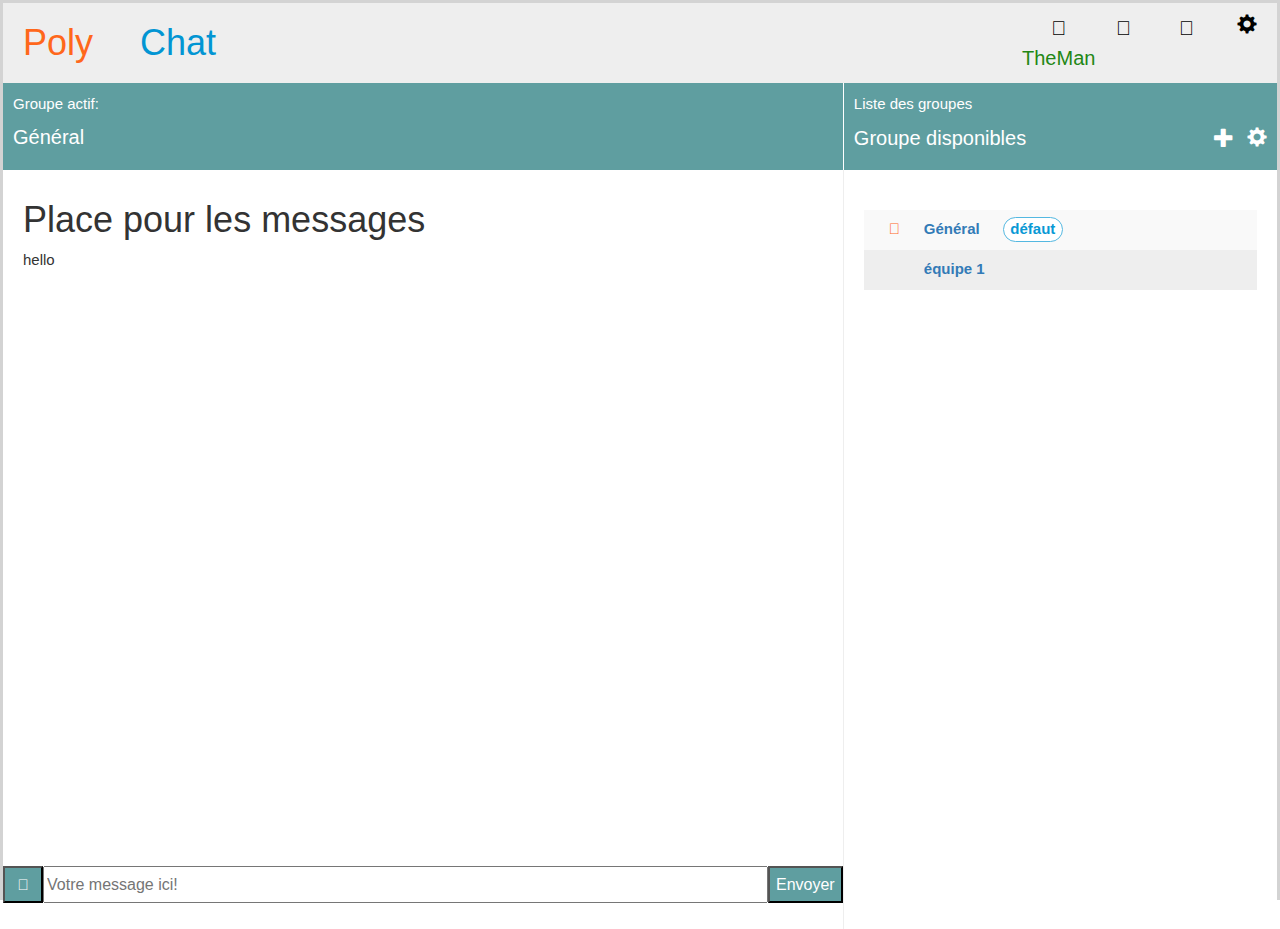
<file: td3/index.html>
﻿<DOCTYPE <!DOCTYPE html>
<html>
<head>
    <title>Poly Chat</title>
    <meta charset="utf-8" />
    <meta http-equiv="X-UA-Compatible" content="IE=edge">
    <meta name="viewport" content="width=device-width, initial-scale=1">
    <link rel="stylesheet" type="text/css" media="screen" href="main.css" />
    <link rel="stylesheet" href="https://use.fontawesome.com/releases/v5.8.1/css/all.css" integrity="sha384-50oBUHEmvpQ+1lW4y57PTFmhCaXp0ML5d60M1M7uH2+nqUivzIebhndOJK28anvf" crossorigin="anonymous">
    <!-- Latest compiled and minified CSS -->
    <link rel="stylesheet" href="https://maxcdn.bootstrapcdn.com/bootstrap/3.4.0/css/bootstrap.min.css">

    <!-- on inclue tous les fichiers JavaScript -->
    


    <!-- jQuery library -->
    <script src="https://ajax.googleapis.com/ajax/libs/jquery/3.3.1/jquery.min.js"></script>
    <!-- Latest compiled JavaScript -->
    <script src="https://maxcdn.bootstrapcdn.com/bootstrap/3.4.0/js/bootstrap.min.js"></script>

    <meta name="viewport" content="width=device-width, initial-scale=1">
    <link rel="stylesheet" href="https://www.w3schools.com/w3css/4/w3.css">
    <link rel="stylesheet" href="https://cdnjs.cloudflare.com/ajax/libs/font-awesome/4.7.0/css/font-awesome.min.css">

</head>

<body>

    <div class="general">
        <div>
            <div class="container1">
                <!-- polychat logo -->
                <!-- pas avoir les syles et font dans html-->
                <div>
                    <a href="index.html">
                        <h1>
                            <font color="#ff671B">Poly</font>
                            <i style="color:black" class="fas fa-users"></i>
                            <font color="0295D3"> Chat </font>
                        </h1>
                    </a>
                </div>

                <!-- les icones -->
                <div class="iconesHaut">
                    <!-- la grandeur des icones est h4 -->

                        <a href="#"  class="personne">
                            <div class="utilisateur">
                                <div class="far fa-user" onclick="connecter()"></div>
                                <div id="nom" onclick="connecter()" class="nomUtilisateur"> TheMan </div>
                            </div>
                        </a>

                        <a href="#" style="color:black">
                            <div class="far fa-bell"></div>
                        </a>
                        
                        <a href="#" style="color:black">
                            <div class="fas fa-globe"></div>
                        </a>

                        <a href="#" style="color:black">
                            <span class="glyphicon cog1" aria-hidden="true"></span>
                        </a>
                    
                </div>
            </div>

            <div class="container2">

                <div class="con22">
                    <div>Groupe actif:</div>
                    <h4>Général</h4>
                </div>

                <!-- est-ce qu'il faut ajouter la ligne blanche entre les deux clonnes? -->
                <div class="con23">

                    <!-- first row -->
                    <div> Liste des groupes </div>

                    <!-- second row -->
                    <div class="con231">
                        <div> <h4>Groupe disponibles </h4></div>
                        <div style="word-spacing:7px;" align="right">
                            <h4>

                                <!-- les icones -->         
                                   <span class="glyphicon plus1" id="myBtn" onclick="CreerGroupe()" ></span>

                                <a href="#" class="cog" style="color:white">
                                    <span class="glyphicon cog2" aria-hidden="true"></span>
                                </a>
                            </h4>
                        </div>
                    </div>
                </div>
            </div>

            <div class="container3">

                <!-- place pour les messages -->
                <div class="message">
                    <div id="messageText">
                        <h1>Place pour les messages</h1>
                        <div id="testHello"> hello </div>
                        <!-- modal -->
                        <div id="myModal" class="modal">
                            <div class="modal-content">
                                <span class="close" onclick="close()">&times;</span>
                                <h3>Choisissez le nom du groupe</h3>
                                <input class="NomGroupe" placeholder="Le nom du groupe ici!">
                                <button class="ajout" onclick="ajoutGroupe()"> Ajouter </button>
                            </div>
                        </div>


                    </div>
                    <!-- la place pour l'ecriture -->
                    <div class="bar">
                        <button class="like" onclick="displayMessage()">
                            <div class="far fa-thumbs-up"></div>
                        </button>

                        <!-- et est-ce que c'est correct comme ca ou "envoyer" n'est pas un button
                            et il faut faire 3 grides pour la derniere ligne?-->
                        <input id="dataMessage" class="EcritureMessage" placeholder="Votre message ici!">
                        <button class="envoyer" onclick="envoyerMessage()">
                            Envoyer
                        </button>
                    </div>

                </div>

                <!-- liste des groupes -->
                <div class="groupes">
                    <div class="grGeneral">
                        <div class="fas fa-star"> </div>  Général
                        <div class="defaut"> défaut </div>
                    </div>
                    <div class="equipe1" >
                             
                        <i id="eq" onclick="changePlusMinus(this)" class="fas fa-minus" ></i>
                     
                        équipe 1
                    </div>
                    <i class="fas fa-plus"></i>
                </div>
            </div>


        </div>
    </div>

</body>



<script src="connectionHandler.js"></script>
<script src="message.js"></script>
<script src="channel.js"></script>
<script src="channelsObserver.js"></script>
<script src="messagesObserver.js"></script>
<script src="main.js"></script>

</html>
</file>
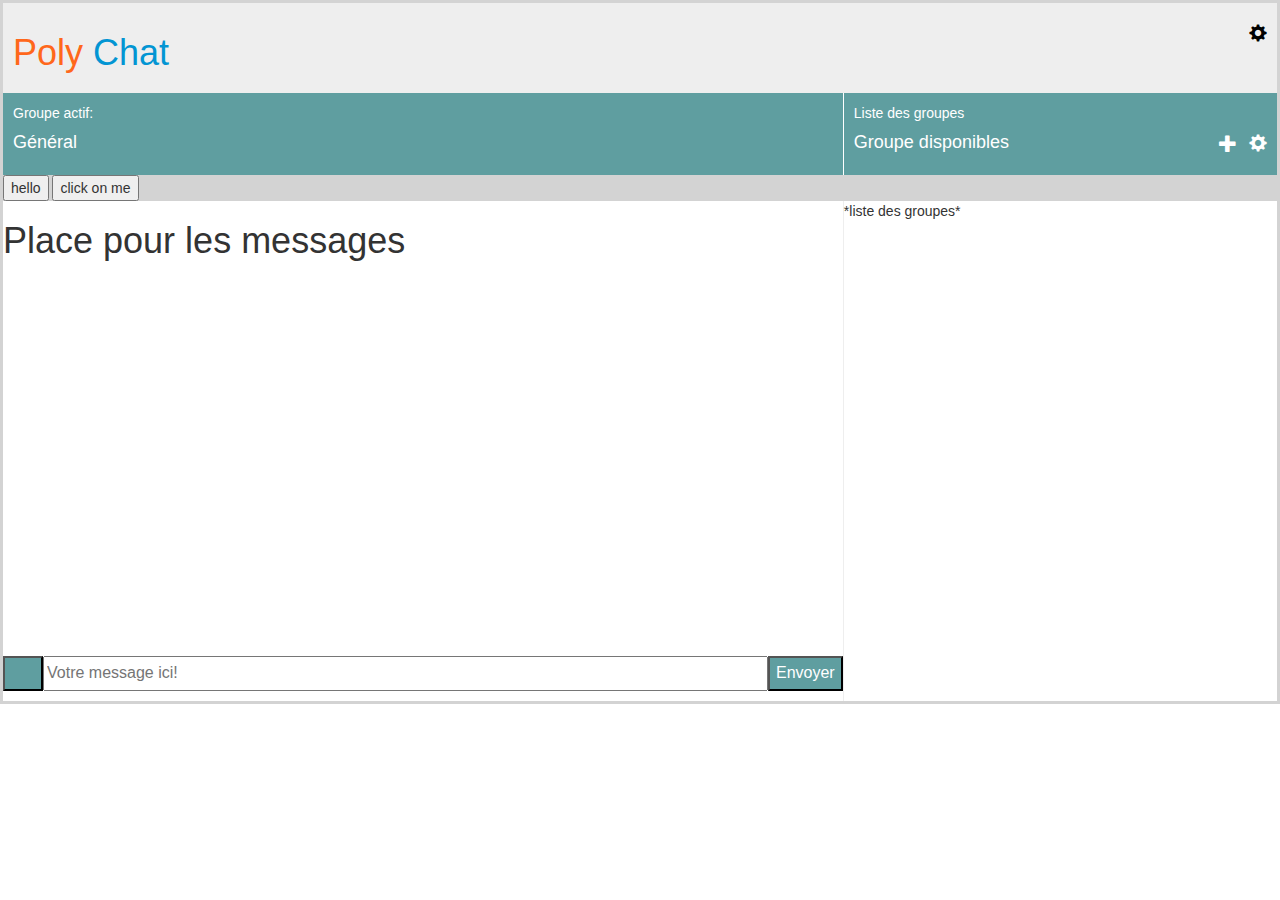
<file: td3/test/index.html>
﻿<DOCTYPE <!DOCTYPE html>
<html>
<head>
    <title>Poly Chat</title>
    <meta charset="utf-8" />
    <meta http-equiv="X-UA-Compatible" content="IE=edge">
    <meta name="viewport" content="width=device-width, initial-scale=1">
    <link rel="stylesheet" type="text/css" media="screen" href="main.css" />
    <link rel="stylesheet" href="https://use.fontawesome.com/releases/v5.8.1/css/all.css" integrity="sha384-50oBUHEmvpQ+1lW4y57PTFmhCaXp0ML5d60M1M7uH2+nqUivzIebhndOJK28anvf" crossorigin="anonymous">
    <!-- Latest compiled and minified CSS -->
    <link rel="stylesheet" href="https://maxcdn.bootstrapcdn.com/bootstrap/3.4.0/css/bootstrap.min.css">

    <!-- on inclue tous les fichiers JavaScript -->
    <script src="main.js"></script>
    <script src="message.js"></script>
    <script src="channel.js"></script>
    <script src="channelsObserver.js"></script>
    <script src="messagesObserver.js"></script>
    <script src="connectionHandler.js"></script>

    <!-- jQuery library -->
    <script src="https://ajax.googleapis.com/ajax/libs/jquery/3.3.1/jquery.min.js"></script>
    <!-- Latest compiled JavaScript -->
    <script src="https://maxcdn.bootstrapcdn.com/bootstrap/3.4.0/js/bootstrap.min.js"></script>

</head>

<body>
    
    <div class="general">
        <div>
            <div class="container1">
                <!-- polychat logo -->
                <!-- pas avoir les syles et font dans html-->
                <div>
                    <a href="index.html">
                        <h1>
                            <font color="#ff671B">Poly</font>
                            <i style="color:black" class="fas fa-users"></i>
                            <font color="0295D3"> Chat </font>
                        </h1>
                    </a>
                </div>

                <!-- les icones -->
                <div class="iconesHaut" align="right">
                    <h4>
                        <a href="#" style="color:black">
                            <div class="far fa-user"></div>
                        </a>
                        <a href="#" style="color:black">
                            <div class="far fa-bell"></div>
                        </a>
                        <div class="fas fa-globe"></div>
                        <a href="#" style="color:black">
                            <span class="glyphicon cog1" aria-hidden="true"></span>
                        </a>
                    </h4>
                </div>
            </div>

            <div class="container2">

                <div class="con22">
                    <div>Groupe actif:</div>
                    <h4>Général</h4>
                </div>

                <!-- est-ce qu'il faut ajouter la ligne blanche entre les deux clonnes? -->
                <div class="con23">

                    <!-- first row -->
                    <div> Liste des groupes </div>

                    <!-- second row -->
                    <div class="con231">
                        <div> <h4>Groupe disponibles </h4></div>
                        <div style="word-spacing:7px;" align="right">
                            <h4>
                                <!-- les icones -->
                                <a href="#" onclick="CreerGroupe()" class="plus">
                                    <span class="glyphicon plus1"></span>
                                </a>


                                <a href="#" class="cog" style="color:white">
                                    <span class="glyphicon cog2" aria-hidden="true"></span>
                                </a>
                            </h4>
                        </div>
                    </div>
                </div>
            </div>
            <button id="testing" onclick="myFunction()"> hello </button>
            <button id="testi" onclick="myFunction()"> click on me </button>
            <div class="container3">

                <!-- place pour les messages -->
                <div class="message">
                    <div>

                        <h1>Place pour les messages</h1>
                        <!-- modal -->
                        <div id="myModal" class="modal">
                            <div class="modal-content">
                                <span class="close">&times;</span>
                                <h3>Choisissez le nom du groupe</h3>
                                <input class="NomGroupe" placeholder="Le nom du groupe ici!">
                            </div>
                        </div>


                    </div>
                    <!-- la place pour l'ecriture -->
                    <div class="bar">
                        <button class="like">
                            <div class="far fa-thumbs-up"></div>
                        </button>
                        <!-- est-ce que c'est possible de faire le size de la barre
                varialbe ou en pourcentage?-->
                        <!-- et est-ce que c'est correct comme ca ou "envoyer" n'est pas un button
                et il faut faire 3 grides pour la derniere ligne?-->
                        <input class="EcritureMessage" placeholder="Votre message ici!">
                        <button class="envoyer" onclick="myFunction()">
                            Envoyer
                        </button>
                    </div>

                </div>

                <!-- liste des groupes -->
                <div class="groupes">
                    *liste des groupes*
                    <i class="fas fa-star"></i>
                    <i class="fas fa-minus"></i>
                    <i class="fas fa-plus"></i>
                </div>
            </div>


        </div>
    </div>

</body>
</html>
</file>
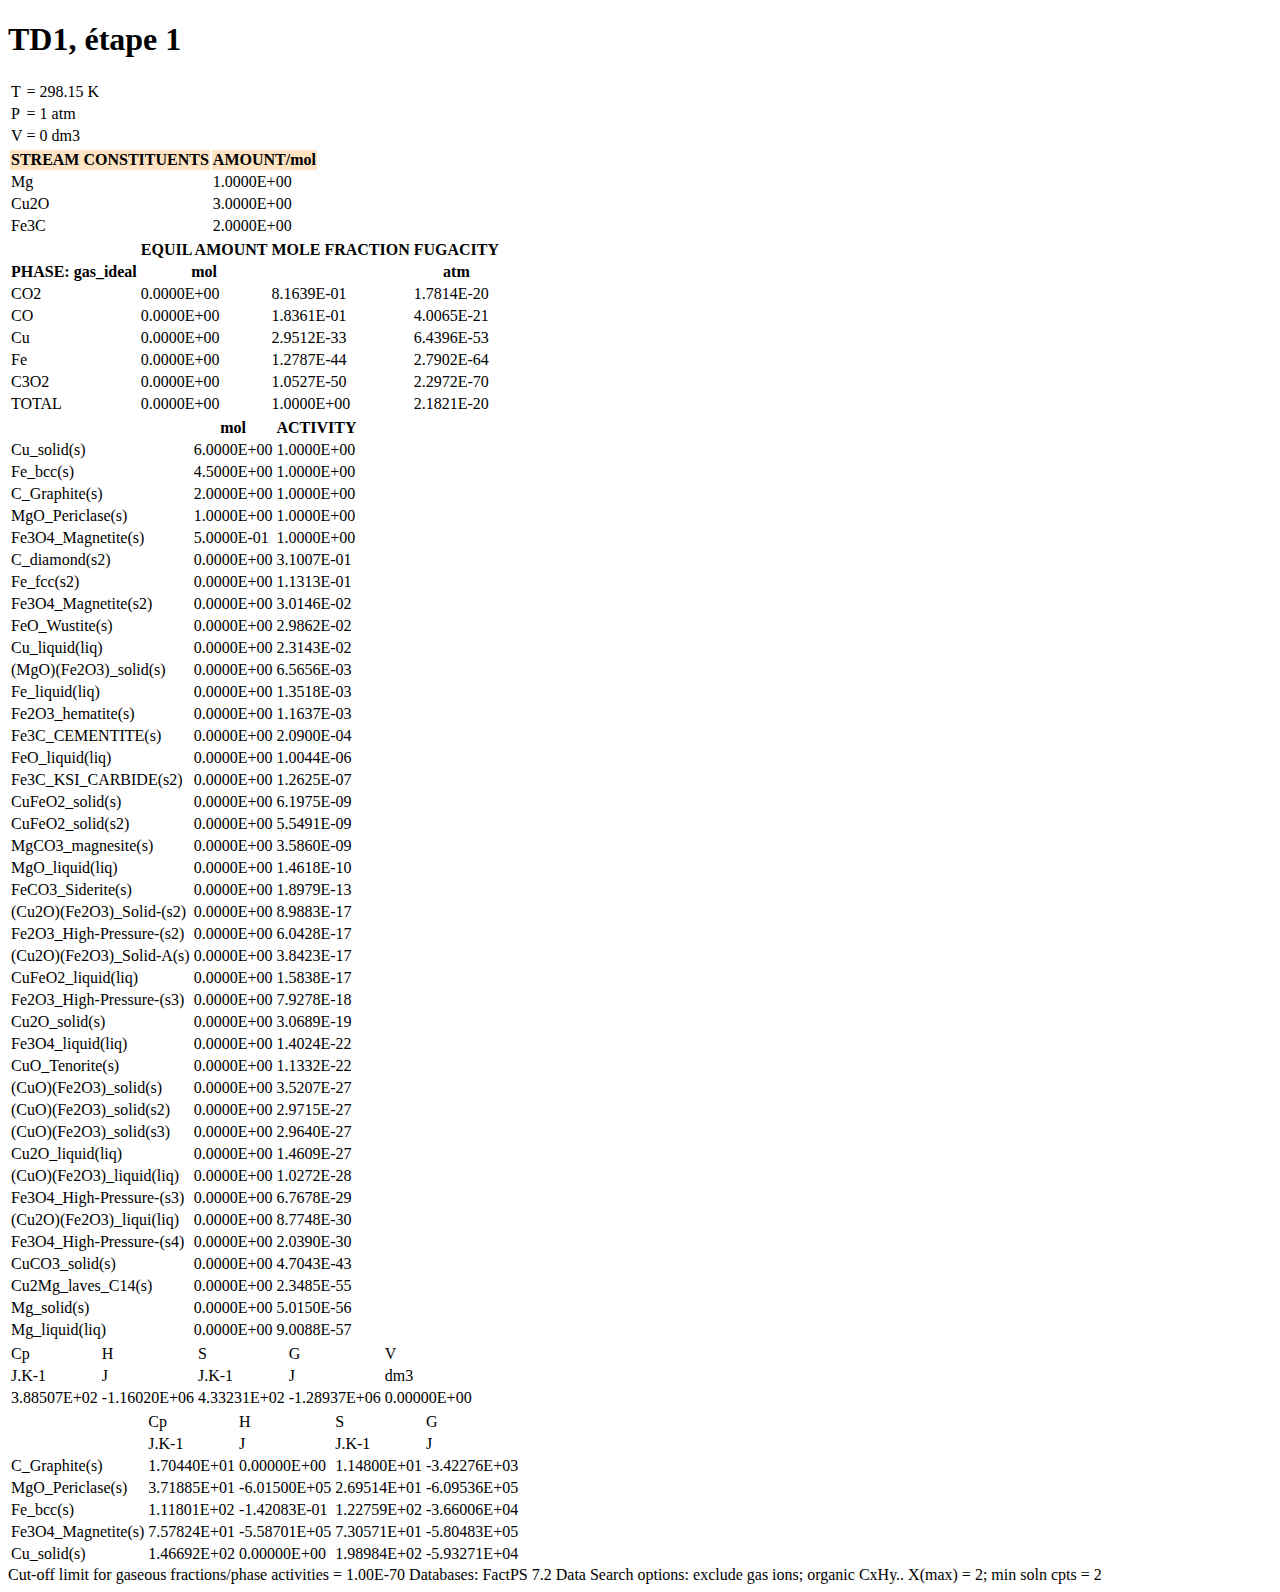
<file: factsage-1.html>
﻿
<!doctype html>

<html>

<head>
    <meta HTTP-EQUIV="Pragma" CONTENT="no-cache">
    <meta HTTP-EQUIV="Expires" CONTENT="-1">
    <meta HTTP-EQUIV="Content-Type" CONTENT="text/html; charset=utf-8">
    <style TYPE="text/css">

    </style>
    <title>TD1, données initiales</title>

</head>

<body>
    <h1>TD1, étape 1</h1>
  
    <table id="param">
        <tr>
            <td>T</td>
            <td>=</td>
            <td>298.15 K</td>
        </tr>
        <tr>
            <td>P</td>
            <td>=</td>
            <td>1 atm</td>
        </tr>
        <tr>
            <td>V</td>
            <td>=</td>
            <td>0 dm3</td>
        </tr>
    </table>

    <table id="constituents">
        <div>
        <tr id = "test" style="background-color:bisque;"­­­­ >
            <th > STREAM CONSTITUENTS</th>
            <th > AMOUNT/mol </th>
        </div>
        </tr>
        <tr>
            <td>Mg</td>
            <td>1.0000E+00</td>
        </tr>
        <tr>
            <td>Cu2O</td>
            <td>3.0000E+00</td>
        </tr>
        <tr>
            <td>Fe3C</td>
            <td>2.0000E+00</td>
        </tr>
    </table>

    <table id="output1">
        <tr>
            <th></th>
            <th>EQUIL AMOUNT</th>
            <th>MOLE FRACTION</th>
            <th>FUGACITY</th>
        </tr>
        <tr>
            <th>PHASE: gas_ideal</th>
            <th>mol</th>
            <th></th>
            <th>atm</th>
        </tr>
        <tr>
            <td>CO2</td>
            <td>0.0000E+00</td>
            <td>8.1639E-01</td>
            <td>1.7814E-20</td>
        </tr>
        <tr>
            <td>CO</td>
            <td>0.0000E+00</td>
            <td>1.8361E-01</td>
            <td>4.0065E-21</td>
        </tr>
        <tr>
            <td>Cu</td>
            <td>0.0000E+00</td>
            <td>2.9512E-33</td>
            <td>6.4396E-53</td>
        </tr>
        <tr>
            <td>Fe</td>
            <td>0.0000E+00</td>
            <td>1.2787E-44</td>
            <td>2.7902E-64</td>
        </tr>
        <tr>
            <td>C3O2</td>
            <td>0.0000E+00</td>
            <td>1.0527E-50</td>
            <td>2.2972E-70</td>
        </tr>
        <tr>
            <td>TOTAL</td>
            <td>0.0000E+00</td>
            <td>1.0000E+00</td>
            <td>2.1821E-20</td>
        </tr>
    </table>

    <table id="output2">
        <tr>
            <th></th>
            <th>mol</th>
            <th>ACTIVITY</th>
        </tr>
        <tr>
            <td>Cu_solid(s)</td>
            <td>6.0000E+00</td>
            <td>1.0000E+00</td>
        </tr>
        <tr>
            <td>Fe_bcc(s)</td>
            <td>4.5000E+00</td>
            <td>1.0000E+00</td>
        </tr>
        <tr>
            <td>C_Graphite(s)</td>
            <td>2.0000E+00</td>
            <td>1.0000E+00</td>
        </tr>
        <tr>
            <td>MgO_Periclase(s)</td>
            <td>1.0000E+00</td>
            <td>1.0000E+00</td>
        </tr>
        <tr>
            <td>Fe3O4_Magnetite(s)</td>
            <td>5.0000E-01</td>
            <td>1.0000E+00</td>
        </tr>
        <tr>
            <td>C_diamond(s2)</td>
            <td>0.0000E+00</td>
            <td>3.1007E-01</td>
        </tr>
        <tr>
            <td>Fe_fcc(s2)</td>
            <td>0.0000E+00</td>
            <td>1.1313E-01</td>
        </tr>
        <tr>
            <td>Fe3O4_Magnetite(s2)</td>
            <td>0.0000E+00</td>
            <td>3.0146E-02</td>
        </tr>
        <tr>
            <td>FeO_Wustite(s)</td>
            <td>0.0000E+00</td>
            <td>2.9862E-02</td>
        </tr>
        <tr>
            <td>Cu_liquid(liq)</td>
            <td>0.0000E+00</td>
            <td>2.3143E-02</td>
        </tr>
        <tr>
            <td>(MgO)(Fe2O3)_solid(s)</td>
            <td>0.0000E+00</td>
            <td>6.5656E-03</td>
        </tr>
        <tr>
            <td>Fe_liquid(liq)</td>
            <td>0.0000E+00</td>
            <td>1.3518E-03</td>
        </tr>
        <tr>
            <td>Fe2O3_hematite(s)</td>
            <td>0.0000E+00</td>
            <td>1.1637E-03</td>
        </tr>
        <tr>
            <td>Fe3C_CEMENTITE(s)</td>
            <td>0.0000E+00</td>
            <td>2.0900E-04</td>
        </tr>
        <tr>
            <td>FeO_liquid(liq)</td>
            <td>0.0000E+00</td>
            <td>1.0044E-06</td>
        </tr>
        <tr>
            <td>Fe3C_KSI_CARBIDE(s2)</td>
            <td>0.0000E+00</td>
            <td>1.2625E-07</td>
        </tr>
        <tr>
            <td>CuFeO2_solid(s)</td>
            <td>0.0000E+00</td>
            <td>6.1975E-09</td>
        </tr>
        <tr>
            <td>CuFeO2_solid(s2)</td>
            <td>0.0000E+00</td>
            <td>5.5491E-09</td>
        </tr>
        <tr>
            <td>MgCO3_magnesite(s)</td>
            <td>0.0000E+00</td>
            <td>3.5860E-09</td>
        </tr>
        <tr>
            <td>MgO_liquid(liq)</td>
            <td>0.0000E+00</td>
            <td>1.4618E-10</td>
        </tr>
        <tr>
            <td>FeCO3_Siderite(s)</td>
            <td>0.0000E+00</td>
            <td>1.8979E-13</td>
        </tr>
        <tr>
            <td>(Cu2O)(Fe2O3)_Solid-(s2)</td>
            <td>0.0000E+00</td>
            <td>8.9883E-17</td>
        </tr>
        <tr>
            <td>Fe2O3_High-Pressure-(s2)</td>
            <td>0.0000E+00</td>
            <td>6.0428E-17</td>
        </tr>
        <tr>
            <td>(Cu2O)(Fe2O3)_Solid-A(s)</td>
            <td>0.0000E+00</td>
            <td>3.8423E-17</td>
        </tr>
        <tr>
            <td>CuFeO2_liquid(liq)</td>
            <td>0.0000E+00</td>
            <td>1.5838E-17</td>
        </tr>
        <tr>
            <td>Fe2O3_High-Pressure-(s3)</td>
            <td>0.0000E+00</td>
            <td>7.9278E-18</td>
        </tr>
        <tr>
            <td>Cu2O_solid(s)</td>
            <td>0.0000E+00</td>
            <td>3.0689E-19</td>
        </tr>
        <tr>
            <td>Fe3O4_liquid(liq)</td>
            <td>0.0000E+00</td>
            <td>1.4024E-22</td>
        </tr>
        <tr>
            <td>CuO_Tenorite(s)</td>
            <td>0.0000E+00</td>
            <td>1.1332E-22</td>
        </tr>
        <tr>
            <td>(CuO)(Fe2O3)_solid(s)</td>
            <td>0.0000E+00</td>
            <td>3.5207E-27</td>
        </tr>
        <tr>
            <td>(CuO)(Fe2O3)_solid(s2)</td>
            <td>0.0000E+00</td>
            <td>2.9715E-27</td>
        </tr>
        <tr>
            <td>(CuO)(Fe2O3)_solid(s3)</td>
            <td>0.0000E+00</td>
            <td>2.9640E-27</td>
        </tr>
        <tr>
            <td>Cu2O_liquid(liq)</td>
            <td>0.0000E+00</td>
            <td>1.4609E-27</td>
        </tr>
        <tr>
            <td>(CuO)(Fe2O3)_liquid(liq)</td>
            <td>0.0000E+00</td>
            <td>1.0272E-28</td>
        </tr>
        <tr>
            <td>Fe3O4_High-Pressure-(s3)</td>
            <td>0.0000E+00</td>
            <td>6.7678E-29</td>
        </tr>
        <tr>
            <td>(Cu2O)(Fe2O3)_liqui(liq)</td>
            <td>0.0000E+00</td>
            <td>8.7748E-30</td>
        </tr>
        <tr>
            <td>Fe3O4_High-Pressure-(s4)</td>
            <td>0.0000E+00</td>
            <td>2.0390E-30</td>
        </tr>
        <tr>
            <td>CuCO3_solid(s)</td>
            <td>0.0000E+00</td>
            <td>4.7043E-43</td>
        </tr>
        <tr>
            <td>Cu2Mg_laves_C14(s)</td>
            <td>0.0000E+00</td>
            <td>2.3485E-55</td>
        </tr>
        <tr>
            <td>Mg_solid(s)</td>
            <td>0.0000E+00</td>
            <td>5.0150E-56</td>
        </tr>
        <tr>
            <td>Mg_liquid(liq)</td>
            <td>0.0000E+00</td>
            <td>9.0088E-57</td>
        </tr>
    </table>

    <table id="part1">
        <tr>
            <td>Cp</td>
            <td>H</td>
            <td>S</td>
            <td>G</td>
            <td>V</td>
        </tr>
        <tr>
            <td>J.K-1</td>
            <td>J</td>
            <td>J.K-1</td>
            <td>J</td>
            <td>dm3</td>
        </tr>
        <tr>
            <td>3.88507E+02</td>
            <td>-1.16020E+06</td>
            <td>4.33231E+02</td>
            <td>-1.28937E+06</td>
            <td>0.00000E+00</td>
        </tr>
    </table>

    <table id="part2">
        <tr>
	    <td></td>
            <td>Cp</td>
            <td>H</td>
            <td>S</td>
            <td>G</td>
        </tr>
        <tr>
	    <td></td>
            <td>J.K-1</td>
            <td>J</td>
            <td>J.K-1</td>
            <td>J</td>
        </tr>
        <tr>
            <td>C_Graphite(s)</td>
            <td>1.70440E+01</td>
            <td>0.00000E+00</td>
            <td>1.14800E+01</td>
            <td>-3.42276E+03</td>
        </tr>
        <tr>
            <td>MgO_Periclase(s)</td>
            <td>3.71885E+01</td>
            <td>-6.01500E+05</td>
            <td>2.69514E+01</td>
            <td>-6.09536E+05</td>
        </tr>
        <tr>
            <td>Fe_bcc(s)</td>
            <td>1.11801E+02</td>
            <td>-1.42083E-01</td>
            <td>1.22759E+02</td>
            <td>-3.66006E+04</td>
        </tr>
        <tr>
            <td>Fe3O4_Magnetite(s)</td>
            <td>7.57824E+01</td>
            <td>-5.58701E+05</td>
            <td>7.30571E+01</td>
            <td>-5.80483E+05</td>
        </tr>
        <tr>
            <td>Cu_solid(s)</td>
            <td>1.46692E+02</td>
            <td>0.00000E+00</td>
            <td>1.98984E+02</td>
            <td>-5.93271E+04</td>
        </tr>
    </table>

    Cut-off limit for gaseous fractions/phase activities = 1.00E-70 Databases: FactPS 7.2 Data Search options: exclude gas ions; organic CxHy.. X(max) = 2; min soln cpts = 2

</body>

</html>
</file>
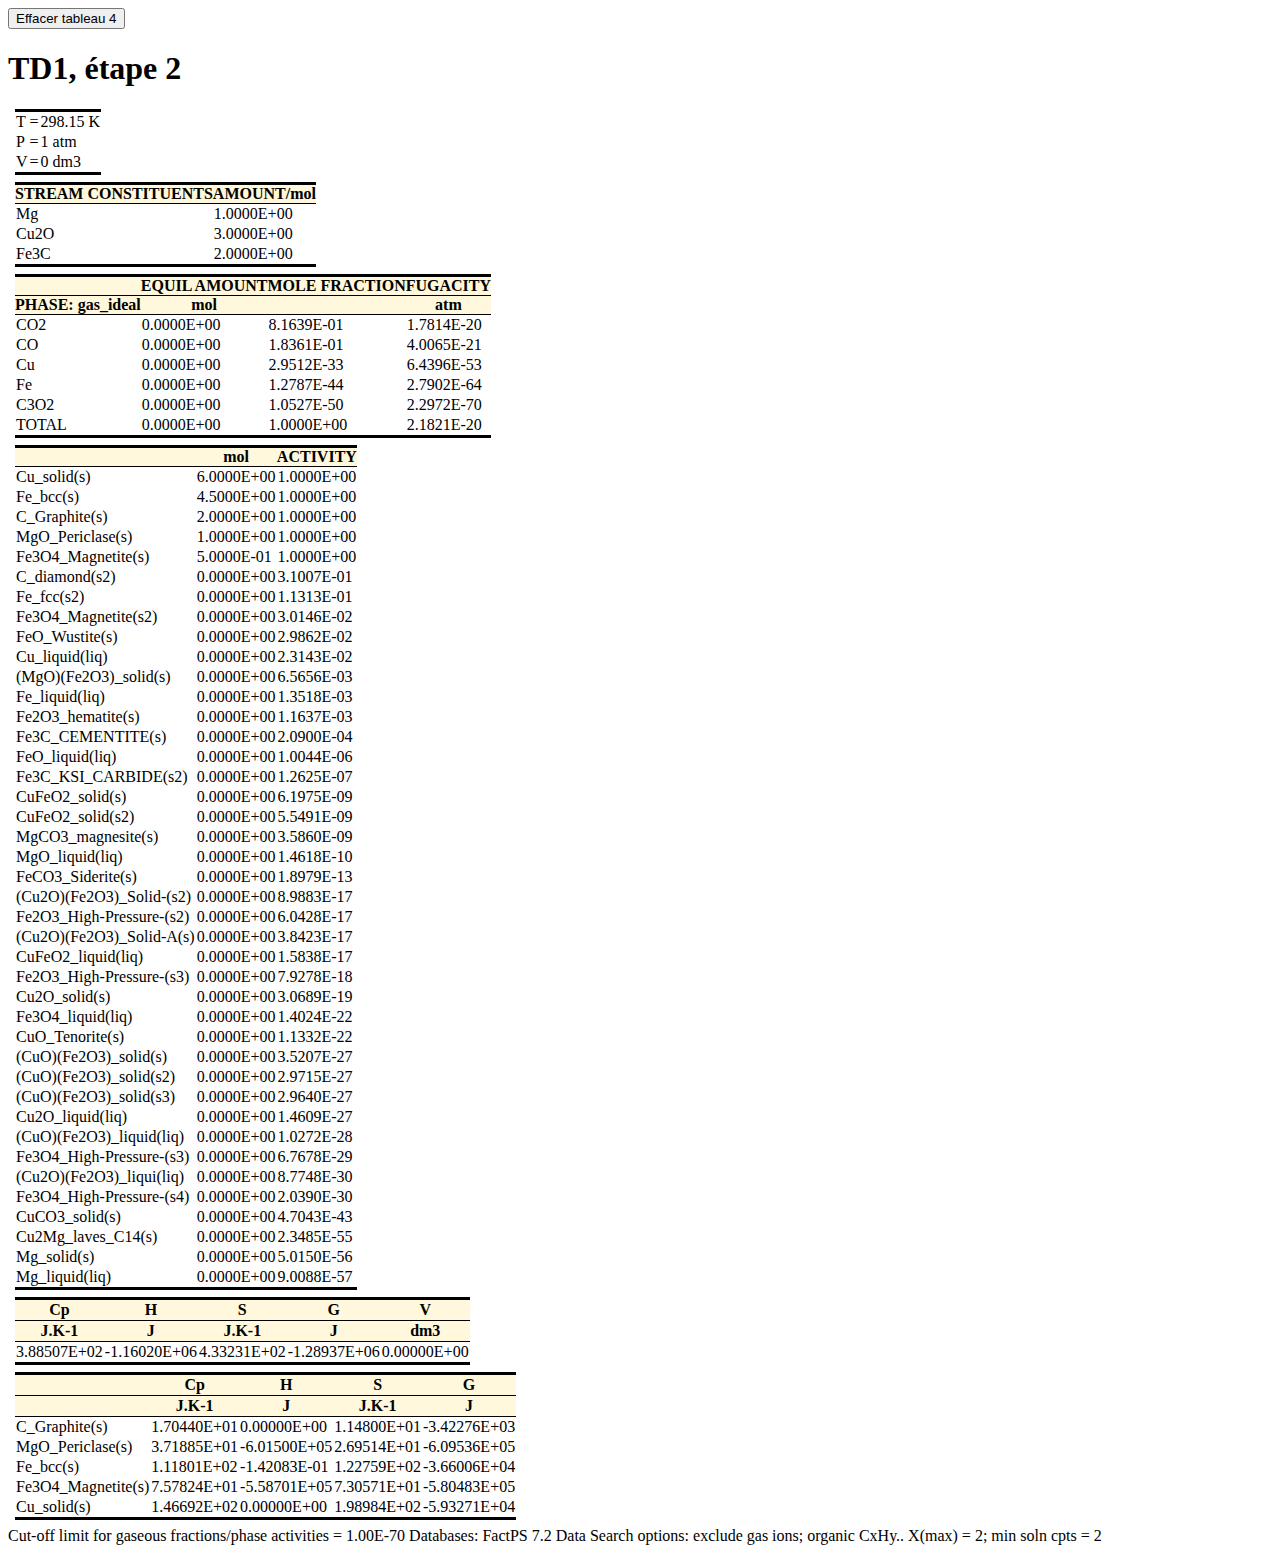
<file: factsage-2.html>
﻿<!doctype html>

<html>

<head>
    <meta HTTP-EQUIV="Pragma" CONTENT="no-cache">
    <meta HTTP-EQUIV="Expires" CONTENT="-1">
    <meta HTTP-EQUIV="Content-Type" CONTENT="text/html; charset=utf-8">
    <style TYPE="text/css">
            /*modification des attributs de la balise table*/
        table{
            border-top: 3px solid black;
            border-bottom: 3px solid black;
            border-collapse: collapse;
            margin:7px;
        }
        /* modification des attributs de la balise th */
        th{
            background-color:cornsilk;
            margin:0px;
            padding : 0px;
            border-bottom: 1px solid black;
        }
        /* création d'une classe personalisée pour les tableaux à deux rangés d'entête */
        .trCustom{
            background-color:cornsilk;
            margin:5px;
            padding : 5px;
            font-weight: bold;
            text-align:center;
            border-bottom: 1px solid black;
        }



    </style>

    <script>

        function modificationTableau(){
            // if(document.getElementById("button1").innerHTML == "Effacer tableau 4"){
                document.getElementById("button1").innerHTML = "Ajouter tableau 4";
               // }
            //else{
                //document.getElementById("button1").innerHTML = "Effacer tableau 4";
                //}
        }

    </script>

    <title>TD1, données initiales</title>

</head>

<body>

    <button id="button1" onclick="modificationTableau">Effacer tableau 4</button>

    <h1>TD1, étape 2</h1>

    <table id="param">
        <tr border-spacing="0px">
            <td>T</td>
            <td>=</td>
            <td>298.15 K</td>
        </tr>
        <tr>
            <td>P</td>
            <td>=</td>
            <td>1 atm</td>
        </tr>
        <tr>
            <td>V</td>
            <td>=</td>
            <td>0 dm3</td>
        </tr>
    </table>

    <table id="constituents">
        <div>
            <tr>

                <th> STREAM CONSTITUENTS</th>
                <th> AMOUNT/mol </th>

            </tr>
        </div>
        <tr>
            <td>Mg</td>
            <td>1.0000E+00</td>
        </tr>
        <tr>
            <td>Cu2O</td>
            <td>3.0000E+00</td>
        </tr>
        <tr>
            <td>Fe3C</td>
            <td>2.0000E+00</td>
        </tr>
    </table>

    <table id="output1">
        <tr>
            <th></th>
            <th>EQUIL AMOUNT</th>
            <th>MOLE FRACTION</th>
            <th>FUGACITY</th>
        </tr>
        <tr>
            <th>PHASE: gas_ideal</th>
            <th>mol</th>
            <th></th>
            <th>atm</th>
        </tr>
        <tr>
            <td>CO2</td>
            <td>0.0000E+00</td>
            <td>8.1639E-01</td>
            <td>1.7814E-20</td>
        </tr>
        <tr>
            <td>CO</td>
            <td>0.0000E+00</td>
            <td>1.8361E-01</td>
            <td>4.0065E-21</td>
        </tr>
        <tr>
            <td>Cu</td>
            <td>0.0000E+00</td>
            <td>2.9512E-33</td>
            <td>6.4396E-53</td>
        </tr>
        <tr>
            <td>Fe</td>
            <td>0.0000E+00</td>
            <td>1.2787E-44</td>
            <td>2.7902E-64</td>
        </tr>
        <tr>
            <td>C3O2</td>
            <td>0.0000E+00</td>
            <td>1.0527E-50</td>
            <td>2.2972E-70</td>
        </tr>
        <tr>
            <td>TOTAL</td>
            <td>0.0000E+00</td>
            <td>1.0000E+00</td>
            <td>2.1821E-20</td>
        </tr>
    </table>

    <table id="output2">
        <tr>
            <th></th>
            <th>mol</th>
            <th>ACTIVITY</th>
        </tr>
        <tr>
            <td>Cu_solid(s)</td>
            <td>6.0000E+00</td>
            <td>1.0000E+00</td>
        </tr>
        <tr>
            <td>Fe_bcc(s)</td>
            <td>4.5000E+00</td>
            <td>1.0000E+00</td>
        </tr>
        <tr>
            <td>C_Graphite(s)</td>
            <td>2.0000E+00</td>
            <td>1.0000E+00</td>
        </tr>
        <tr>
            <td>MgO_Periclase(s)</td>
            <td>1.0000E+00</td>
            <td>1.0000E+00</td>
        </tr>
        <tr>
            <td>Fe3O4_Magnetite(s)</td>
            <td>5.0000E-01</td>
            <td>1.0000E+00</td>
        </tr>
        <tr>
            <td>C_diamond(s2)</td>
            <td>0.0000E+00</td>
            <td>3.1007E-01</td>
        </tr>
        <tr>
            <td>Fe_fcc(s2)</td>
            <td>0.0000E+00</td>
            <td>1.1313E-01</td>
        </tr>
        <tr>
            <td>Fe3O4_Magnetite(s2)</td>
            <td>0.0000E+00</td>
            <td>3.0146E-02</td>
        </tr>
        <tr>
            <td>FeO_Wustite(s)</td>
            <td>0.0000E+00</td>
            <td>2.9862E-02</td>
        </tr>
        <tr>
            <td>Cu_liquid(liq)</td>
            <td>0.0000E+00</td>
            <td>2.3143E-02</td>
        </tr>
        <tr>
            <td>(MgO)(Fe2O3)_solid(s)</td>
            <td>0.0000E+00</td>
            <td>6.5656E-03</td>
        </tr>
        <tr>
            <td>Fe_liquid(liq)</td>
            <td>0.0000E+00</td>
            <td>1.3518E-03</td>
        </tr>
        <tr>
            <td>Fe2O3_hematite(s)</td>
            <td>0.0000E+00</td>
            <td>1.1637E-03</td>
        </tr>
        <tr>
            <td>Fe3C_CEMENTITE(s)</td>
            <td>0.0000E+00</td>
            <td>2.0900E-04</td>
        </tr>
        <tr>
            <td>FeO_liquid(liq)</td>
            <td>0.0000E+00</td>
            <td>1.0044E-06</td>
        </tr>
        <tr>
            <td>Fe3C_KSI_CARBIDE(s2)</td>
            <td>0.0000E+00</td>
            <td>1.2625E-07</td>
        </tr>
        <tr>
            <td>CuFeO2_solid(s)</td>
            <td>0.0000E+00</td>
            <td>6.1975E-09</td>
        </tr>
        <tr>
            <td>CuFeO2_solid(s2)</td>
            <td>0.0000E+00</td>
            <td>5.5491E-09</td>
        </tr>
        <tr>
            <td>MgCO3_magnesite(s)</td>
            <td>0.0000E+00</td>
            <td>3.5860E-09</td>
        </tr>
        <tr>
            <td>MgO_liquid(liq)</td>
            <td>0.0000E+00</td>
            <td>1.4618E-10</td>
        </tr>
        <tr>
            <td>FeCO3_Siderite(s)</td>
            <td>0.0000E+00</td>
            <td>1.8979E-13</td>
        </tr>
        <tr>
            <td>(Cu2O)(Fe2O3)_Solid-(s2)</td>
            <td>0.0000E+00</td>
            <td>8.9883E-17</td>
        </tr>
        <tr>
            <td>Fe2O3_High-Pressure-(s2)</td>
            <td>0.0000E+00</td>
            <td>6.0428E-17</td>
        </tr>
        <tr>
            <td>(Cu2O)(Fe2O3)_Solid-A(s)</td>
            <td>0.0000E+00</td>
            <td>3.8423E-17</td>
        </tr>
        <tr>
            <td>CuFeO2_liquid(liq)</td>
            <td>0.0000E+00</td>
            <td>1.5838E-17</td>
        </tr>
        <tr>
            <td>Fe2O3_High-Pressure-(s3)</td>
            <td>0.0000E+00</td>
            <td>7.9278E-18</td>
        </tr>
        <tr>
            <td>Cu2O_solid(s)</td>
            <td>0.0000E+00</td>
            <td>3.0689E-19</td>
        </tr>
        <tr>
            <td>Fe3O4_liquid(liq)</td>
            <td>0.0000E+00</td>
            <td>1.4024E-22</td>
        </tr>
        <tr>
            <td>CuO_Tenorite(s)</td>
            <td>0.0000E+00</td>
            <td>1.1332E-22</td>
        </tr>
        <tr>
            <td>(CuO)(Fe2O3)_solid(s)</td>
            <td>0.0000E+00</td>
            <td>3.5207E-27</td>
        </tr>
        <tr>
            <td>(CuO)(Fe2O3)_solid(s2)</td>
            <td>0.0000E+00</td>
            <td>2.9715E-27</td>
        </tr>
        <tr>
            <td>(CuO)(Fe2O3)_solid(s3)</td>
            <td>0.0000E+00</td>
            <td>2.9640E-27</td>
        </tr>
        <tr>
            <td>Cu2O_liquid(liq)</td>
            <td>0.0000E+00</td>
            <td>1.4609E-27</td>
        </tr>
        <tr>
            <td>(CuO)(Fe2O3)_liquid(liq)</td>
            <td>0.0000E+00</td>
            <td>1.0272E-28</td>
        </tr>
        <tr>
            <td>Fe3O4_High-Pressure-(s3)</td>
            <td>0.0000E+00</td>
            <td>6.7678E-29</td>
        </tr>
        <tr>
            <td>(Cu2O)(Fe2O3)_liqui(liq)</td>
            <td>0.0000E+00</td>
            <td>8.7748E-30</td>
        </tr>
        <tr>
            <td>Fe3O4_High-Pressure-(s4)</td>
            <td>0.0000E+00</td>
            <td>2.0390E-30</td>
        </tr>
        <tr>
            <td>CuCO3_solid(s)</td>
            <td>0.0000E+00</td>
            <td>4.7043E-43</td>
        </tr>
        <tr>
            <td>Cu2Mg_laves_C14(s)</td>
            <td>0.0000E+00</td>
            <td>2.3485E-55</td>
        </tr>
        <tr>
            <td>Mg_solid(s)</td>
            <td>0.0000E+00</td>
            <td>5.0150E-56</td>
        </tr>
        <tr>
            <td>Mg_liquid(liq)</td>
            <td>0.0000E+00</td>
            <td>9.0088E-57</td>
        </tr>
    </table>

    <table id="part1">
        <tr class="trCustom">
            <td>Cp</td>
            <td>H</td>
            <td>S</td>
            <td>G</td>
            <td>V</td>
        </tr>
        <tr class="trCustom">
            <td>J.K-1</td>
            <td>J</td>
            <td>J.K-1</td>
            <td>J</td>
            <td>dm3</td>
        </tr>
        <tr>
            <td>3.88507E+02</td>
            <td>-1.16020E+06</td>
            <td>4.33231E+02</td>
            <td>-1.28937E+06</td>
            <td>0.00000E+00</td>
        </tr>
    </table>

    <table id="part2">
        <tr class="trCustom">
            <td></td>
            <td>Cp</td>
            <td>H</td>
            <td>S</td>
            <td>G</td>
        </tr>
        <tr class="trCustom">
            <td></td>
            <td>J.K-1</td>
            <td>J</td>
            <td>J.K-1</td>
            <td>J</td>
        </tr>
        <tr>
            <td>C_Graphite(s)</td>
            <td>1.70440E+01</td>
            <td>0.00000E+00</td>
            <td>1.14800E+01</td>
            <td>-3.42276E+03</td>
        </tr>
        <tr>
            <td>MgO_Periclase(s)</td>
            <td>3.71885E+01</td>
            <td>-6.01500E+05</td>
            <td>2.69514E+01</td>
            <td>-6.09536E+05</td>
        </tr>
        <tr>
            <td>Fe_bcc(s)</td>
            <td>1.11801E+02</td>
            <td>-1.42083E-01</td>
            <td>1.22759E+02</td>
            <td>-3.66006E+04</td>
        </tr>
        <tr>
            <td>Fe3O4_Magnetite(s)</td>
            <td>7.57824E+01</td>
            <td>-5.58701E+05</td>
            <td>7.30571E+01</td>
            <td>-5.80483E+05</td>
        </tr>
        <tr>
            <td>Cu_solid(s)</td>
            <td>1.46692E+02</td>
            <td>0.00000E+00</td>
            <td>1.98984E+02</td>
            <td>-5.93271E+04</td>
        </tr>
    </table>

    Cut-off limit for gaseous fractions/phase activities = 1.00E-70 Databases: FactPS 7.2 Data Search options: exclude
    gas ions; organic CxHy.. X(max) = 2; min soln cpts = 2

</body>

</html>
</file>
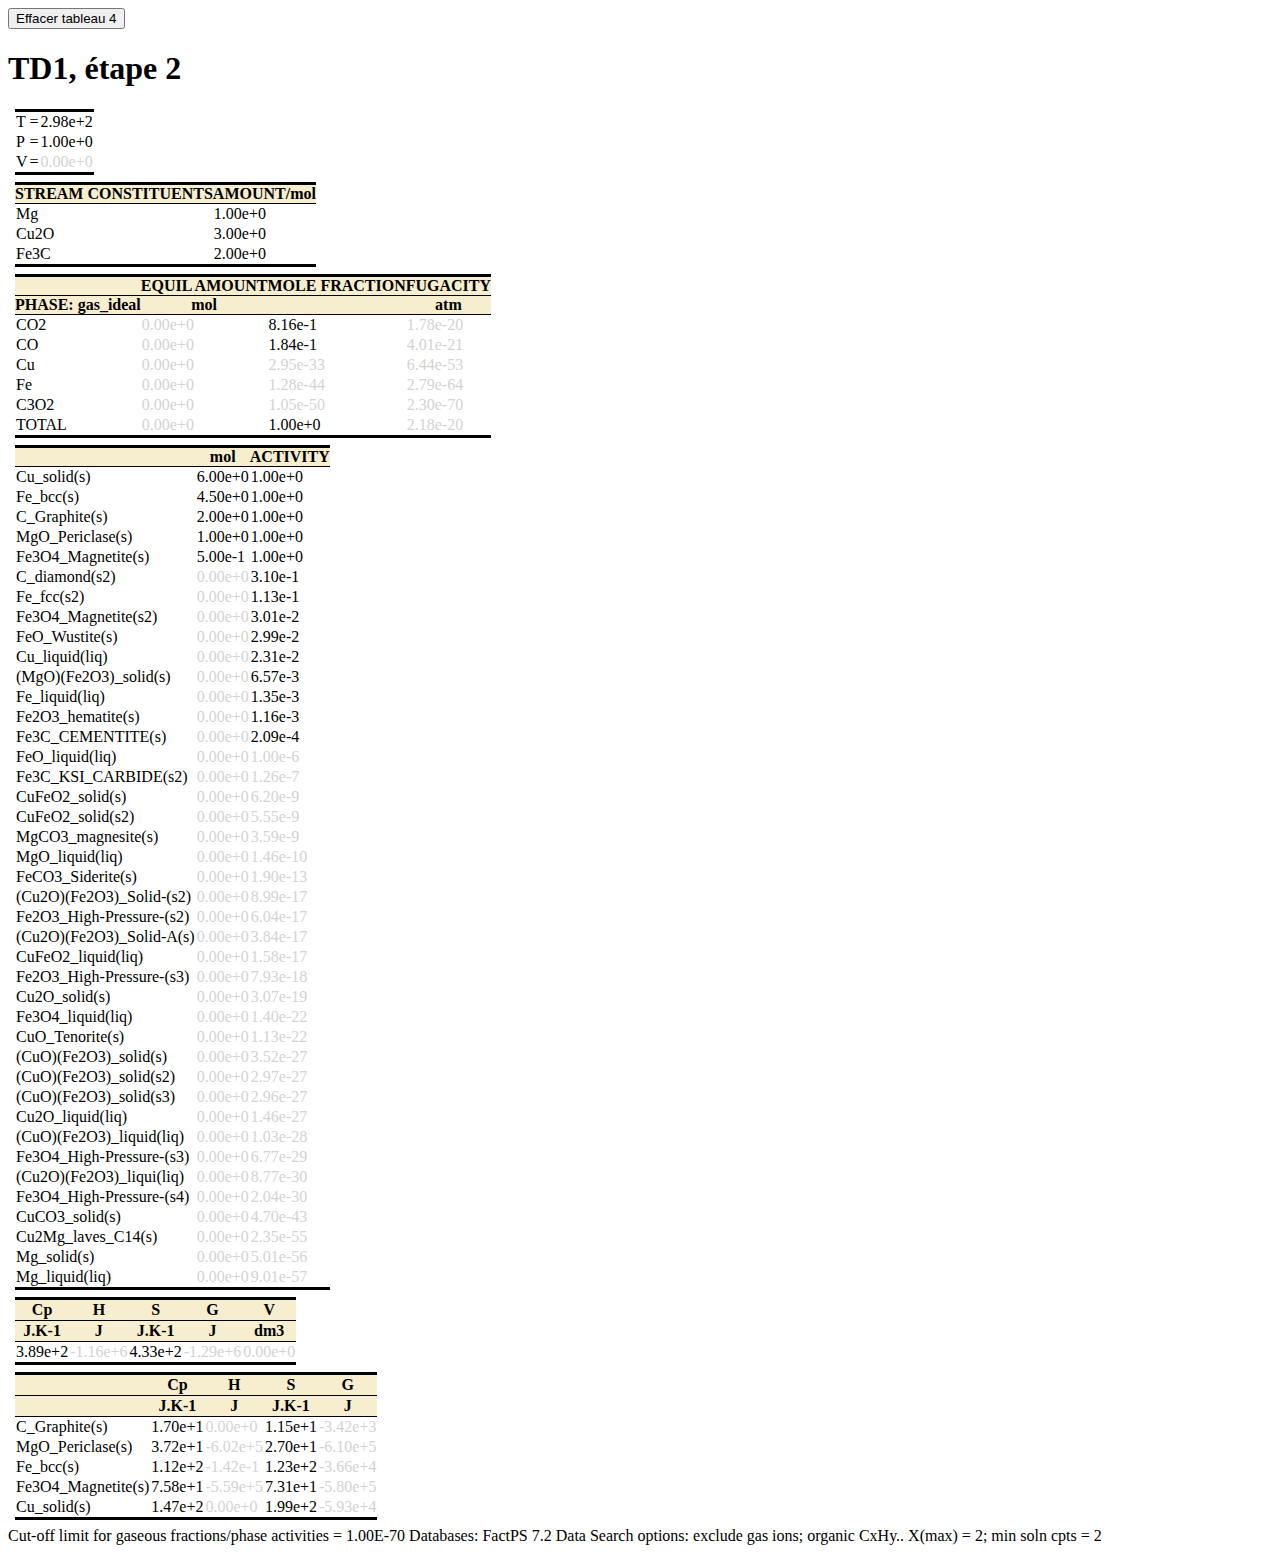
<file: factsage-3 version sim.html>
﻿<!doctype html>

<html>

<head>
    <meta HTTP-EQUIV="Pragma" CONTENT="no-cache">
    <meta HTTP-EQUIV="Expires" CONTENT="-1">
    <meta HTTP-EQUIV="Content-Type" CONTENT="text/html; charset=utf-8">
    <style TYPE="text/css">
        /*modification des attributs de la balise table*/
        table {
            border-top: 3px solid black;
            border-bottom: 3px solid black;
            border-collapse: collapse;
            margin: 7px;
        }

        /* modification des attributs de la balise th */
        th {
            background-color: #f7eecf;
            margin: 0px;
            padding: 0px;
            border-bottom: 1px solid black;
        }

        /* création d'une classe personalisée pour les tableaux à deux rangés d'entête */
        .trCustom {
            background-color: #f7eecf;
            font-weight: bold;
            text-align: center;
            border-bottom: 1px solid black;
        }
    </style>

    <script>

        function modificationTableau() {
            var x = document.getElementById("output2");

            if (document.getElementById("button1").innerHTML == "Effacer tableau 4") {
                document.getElementById("button1").innerHTML = "Ajouter tableau 4";
                x.style.display = "none";
            }
            else if (document.getElementById("button1").innerHTML == "Ajouter tableau 4") {
                document.getElementById("button1").innerHTML = "Effacer tableau 4";
                x.style.display = "inline-block";
            }
        }

    </script>

    <title>TD1, données initiales</title>

</head>

<body>

    <button id="button1" value="TableauOuvert" onclick="modificationTableau()">Effacer tableau 4</button>

    <h1>TD1, étape 2</h1>

    <table id="param">
        <tr border-spacing="0px">
            <td>T</td>
            <td>=</td>
            <td>298.15 K</td>
        </tr>
        <tr>
            <td>P</td>
            <td>=</td>
            <td>1 atm</td>
        </tr>
        <tr>
            <td>V</td>
            <td>=</td>
            <td>0 dm3</td>
        </tr>
    </table>

    <table id="constituents">
        <div>
            <tr>

                <th> STREAM CONSTITUENTS</th>
                <th> AMOUNT/mol </th>

            </tr>
        </div>
        <tr>
            <td>Mg</td>
            <td>1.0000E+00</td>
        </tr>
        <tr>
            <td>Cu2O</td>
            <td>3.0000E+00</td>
        </tr>
        <tr>
            <td>Fe3C</td>
            <td>2.0000E+00</td>
        </tr>
    </table>

    <table id="output1">
        <tr>
            <th></th>
            <th>EQUIL AMOUNT</th>
            <th>MOLE FRACTION</th>
            <th>FUGACITY</th>
        </tr>
        <tr>
            <th>PHASE: gas_ideal</th>
            <th>mol</th>
            <th></th>
            <th>atm</th>
        </tr>
        <tr>
            <td>CO2</td>
            <td>0.0000E+00</td>
            <td>8.1639E-01</td>
            <td>1.7814E-20</td>
        </tr>
        <tr>
            <td>CO</td>
            <td>0.0000E+00</td>
            <td>1.8361E-01</td>
            <td>4.0065E-21</td>
        </tr>
        <tr>
            <td>Cu</td>
            <td>0.0000E+00</td>
            <td>2.9512E-33</td>
            <td>6.4396E-53</td>
        </tr>
        <tr>
            <td>Fe</td>
            <td>0.0000E+00</td>
            <td>1.2787E-44</td>
            <td>2.7902E-64</td>
        </tr>
        <tr>
            <td>C3O2</td>
            <td>0.0000E+00</td>
            <td>1.0527E-50</td>
            <td>2.2972E-70</td>
        </tr>
        <tr>
            <td>TOTAL</td>
            <td>0.0000E+00</td>
            <td>1.0000E+00</td>
            <td>2.1821E-20</td>
        </tr>
    </table>

    <table id="output2">
        <tr>
            <th></th>
            <th>mol</th>
            <th>ACTIVITY</th>
        </tr>
        <tr>
            <td>Cu_solid(s)</td>
            <td>6.0000E+00</td>
            <td>1.0000E+00</td>
        </tr>
        <tr>
            <td>Fe_bcc(s)</td>
            <td>4.5000E+00</td>
            <td>1.0000E+00</td>
        </tr>
        <tr>
            <td>C_Graphite(s)</td>
            <td>2.0000E+00</td>
            <td>1.0000E+00</td>
        </tr>
        <tr>
            <td>MgO_Periclase(s)</td>
            <td>1.0000E+00</td>
            <td>1.0000E+00</td>
        </tr>
        <tr>
            <td>Fe3O4_Magnetite(s)</td>
            <td>5.0000E-01</td>
            <td>1.0000E+00</td>
        </tr>
        <tr>
            <td>C_diamond(s2)</td>
            <td>0.0000E+00</td>
            <td>3.1007E-01</td>
        </tr>
        <tr>
            <td>Fe_fcc(s2)</td>
            <td>0.0000E+00</td>
            <td>1.1313E-01</td>
        </tr>
        <tr>
            <td>Fe3O4_Magnetite(s2)</td>
            <td>0.0000E+00</td>
            <td>3.0146E-02</td>
        </tr>
        <tr>
            <td>FeO_Wustite(s)</td>
            <td>0.0000E+00</td>
            <td>2.9862E-02</td>
        </tr>
        <tr>
            <td>Cu_liquid(liq)</td>
            <td>0.0000E+00</td>
            <td>2.3143E-02</td>
        </tr>
        <tr>
            <td>(MgO)(Fe2O3)_solid(s)</td>
            <td>0.0000E+00</td>
            <td>6.5656E-03</td>
        </tr>
        <tr>
            <td>Fe_liquid(liq)</td>
            <td>0.0000E+00</td>
            <td>1.3518E-03</td>
        </tr>
        <tr>
            <td>Fe2O3_hematite(s)</td>
            <td>0.0000E+00</td>
            <td>1.1637E-03</td>
        </tr>
        <tr>
            <td>Fe3C_CEMENTITE(s)</td>
            <td>0.0000E+00</td>
            <td>2.0900E-04</td>
        </tr>
        <tr>
            <td>FeO_liquid(liq)</td>
            <td>0.0000E+00</td>
            <td>1.0044E-06</td>
        </tr>
        <tr>
            <td>Fe3C_KSI_CARBIDE(s2)</td>
            <td>0.0000E+00</td>
            <td>1.2625E-07</td>
        </tr>
        <tr>
            <td>CuFeO2_solid(s)</td>
            <td>0.0000E+00</td>
            <td>6.1975E-09</td>
        </tr>
        <tr>
            <td>CuFeO2_solid(s2)</td>
            <td>0.0000E+00</td>
            <td>5.5491E-09</td>
        </tr>
        <tr>
            <td>MgCO3_magnesite(s)</td>
            <td>0.0000E+00</td>
            <td>3.5860E-09</td>
        </tr>
        <tr>
            <td>MgO_liquid(liq)</td>
            <td>0.0000E+00</td>
            <td>1.4618E-10</td>
        </tr>
        <tr>
            <td>FeCO3_Siderite(s)</td>
            <td>0.0000E+00</td>
            <td>1.8979E-13</td>
        </tr>
        <tr>
            <td>(Cu2O)(Fe2O3)_Solid-(s2)</td>
            <td>0.0000E+00</td>
            <td>8.9883E-17</td>
        </tr>
        <tr>
            <td>Fe2O3_High-Pressure-(s2)</td>
            <td>0.0000E+00</td>
            <td>6.0428E-17</td>
        </tr>
        <tr>
            <td>(Cu2O)(Fe2O3)_Solid-A(s)</td>
            <td>0.0000E+00</td>
            <td>3.8423E-17</td>
        </tr>
        <tr>
            <td>CuFeO2_liquid(liq)</td>
            <td>0.0000E+00</td>
            <td>1.5838E-17</td>
        </tr>
        <tr>
            <td>Fe2O3_High-Pressure-(s3)</td>
            <td>0.0000E+00</td>
            <td>7.9278E-18</td>
        </tr>
        <tr>
            <td>Cu2O_solid(s)</td>
            <td>0.0000E+00</td>
            <td>3.0689E-19</td>
        </tr>
        <tr>
            <td>Fe3O4_liquid(liq)</td>
            <td>0.0000E+00</td>
            <td>1.4024E-22</td>
        </tr>
        <tr>
            <td>CuO_Tenorite(s)</td>
            <td>0.0000E+00</td>
            <td>1.1332E-22</td>
        </tr>
        <tr>
            <td>(CuO)(Fe2O3)_solid(s)</td>
            <td>0.0000E+00</td>
            <td>3.5207E-27</td>
        </tr>
        <tr>
            <td>(CuO)(Fe2O3)_solid(s2)</td>
            <td>0.0000E+00</td>
            <td>2.9715E-27</td>
        </tr>
        <tr>
            <td>(CuO)(Fe2O3)_solid(s3)</td>
            <td>0.0000E+00</td>
            <td>2.9640E-27</td>
        </tr>
        <tr>
            <td>Cu2O_liquid(liq)</td>
            <td>0.0000E+00</td>
            <td>1.4609E-27</td>
        </tr>
        <tr>
            <td>(CuO)(Fe2O3)_liquid(liq)</td>
            <td>0.0000E+00</td>
            <td>1.0272E-28</td>
        </tr>
        <tr>
            <td>Fe3O4_High-Pressure-(s3)</td>
            <td>0.0000E+00</td>
            <td>6.7678E-29</td>
        </tr>
        <tr>
            <td>(Cu2O)(Fe2O3)_liqui(liq)</td>
            <td>0.0000E+00</td>
            <td>8.7748E-30</td>
        </tr>
        <tr>
            <td>Fe3O4_High-Pressure-(s4)</td>
            <td>0.0000E+00</td>
            <td>2.0390E-30</td>
        </tr>
        <tr>
            <td>CuCO3_solid(s)</td>
            <td>0.0000E+00</td>
            <td>4.7043E-43</td>
        </tr>
        <tr>
            <td>Cu2Mg_laves_C14(s)</td>
            <td>0.0000E+00</td>
            <td>2.3485E-55</td>
        </tr>
        <tr>
            <td>Mg_solid(s)</td>
            <td>0.0000E+00</td>
            <td>5.0150E-56</td>
        </tr>
        <tr>
            <td>Mg_liquid(liq)</td>
            <td>0.0000E+00</td>
            <td>9.0088E-57</td>
        </tr>
    </table>

    <table id="part1">
        <tr class="trCustom">
            <td>Cp</td>
            <td>H</td>
            <td>S</td>
            <td>G</td>
            <td>V</td>
        </tr>
        <tr class="trCustom">
            <td>J.K-1</td>
            <td>J</td>
            <td>J.K-1</td>
            <td>J</td>
            <td>dm3</td>
        </tr>
        <tr>
            <td>3.88507E+02</td>
            <td>-1.16020E+06</td>
            <td>4.33231E+02</td>
            <td>-1.28937E+06</td>
            <td>0.00000E+00</td>
        </tr>
    </table>

    <table id="part2">
        <tr class="trCustom">
            <td></td>
            <td>Cp</td>
            <td>H</td>
            <td>S</td>
            <td>G</td>
        </tr>
        <tr class="trCustom">
            <td></td>
            <td>J.K-1</td>
            <td>J</td>
            <td>J.K-1</td>
            <td>J</td>
        </tr>
        <tr>
            <td>C_Graphite(s)</td>
            <td>1.70440E+01</td>
            <td>0.00000E+00</td>
            <td>1.14800E+01</td>
            <td>-3.42276E+03</td>
        </tr>
        <tr>
            <td>MgO_Periclase(s)</td>
            <td>3.71885E+01</td>
            <td>-6.01500E+05</td>
            <td>2.69514E+01</td>
            <td>-6.09536E+05</td>
        </tr>
        <tr>
            <td>Fe_bcc(s)</td>
            <td>1.11801E+02</td>
            <td>-1.42083E-01</td>
            <td>1.22759E+02</td>
            <td>-3.66006E+04</td>
        </tr>
        <tr>
            <td>Fe3O4_Magnetite(s)</td>
            <td>7.57824E+01</td>
            <td>-5.58701E+05</td>
            <td>7.30571E+01</td>
            <td>-5.80483E+05</td>
        </tr>
        <tr>
            <td>Cu_solid(s)</td>
            <td>1.46692E+02</td>
            <td>0.00000E+00</td>
            <td>1.98984E+02</td>
            <td>-5.93271E+04</td>
        </tr>
    </table>

    Cut-off limit for gaseous fractions/phase activities = 1.00E-70 Databases: FactPS 7.2 Data Search options: exclude
    gas ions; organic CxHy.. X(max) = 2; min soln cpts = 2

    <script>
       
       var x = document.getElementsByTagName("td");
        var i;
        for (i = 0; i < x.length; i++) {
            if(parseFloat(x[i].innerHTML)|| parseFloat(x[i].innerHTML) == 0)
            x[i].innerHTML =  (parseFloat(x[i].innerHTML)).toExponential(2);
            if(parseFloat(x[i].innerHTML) <= 1e-4)
            x[i].style.color =  "lightgray";
        }



    </script>


</body>

</html>
</file>
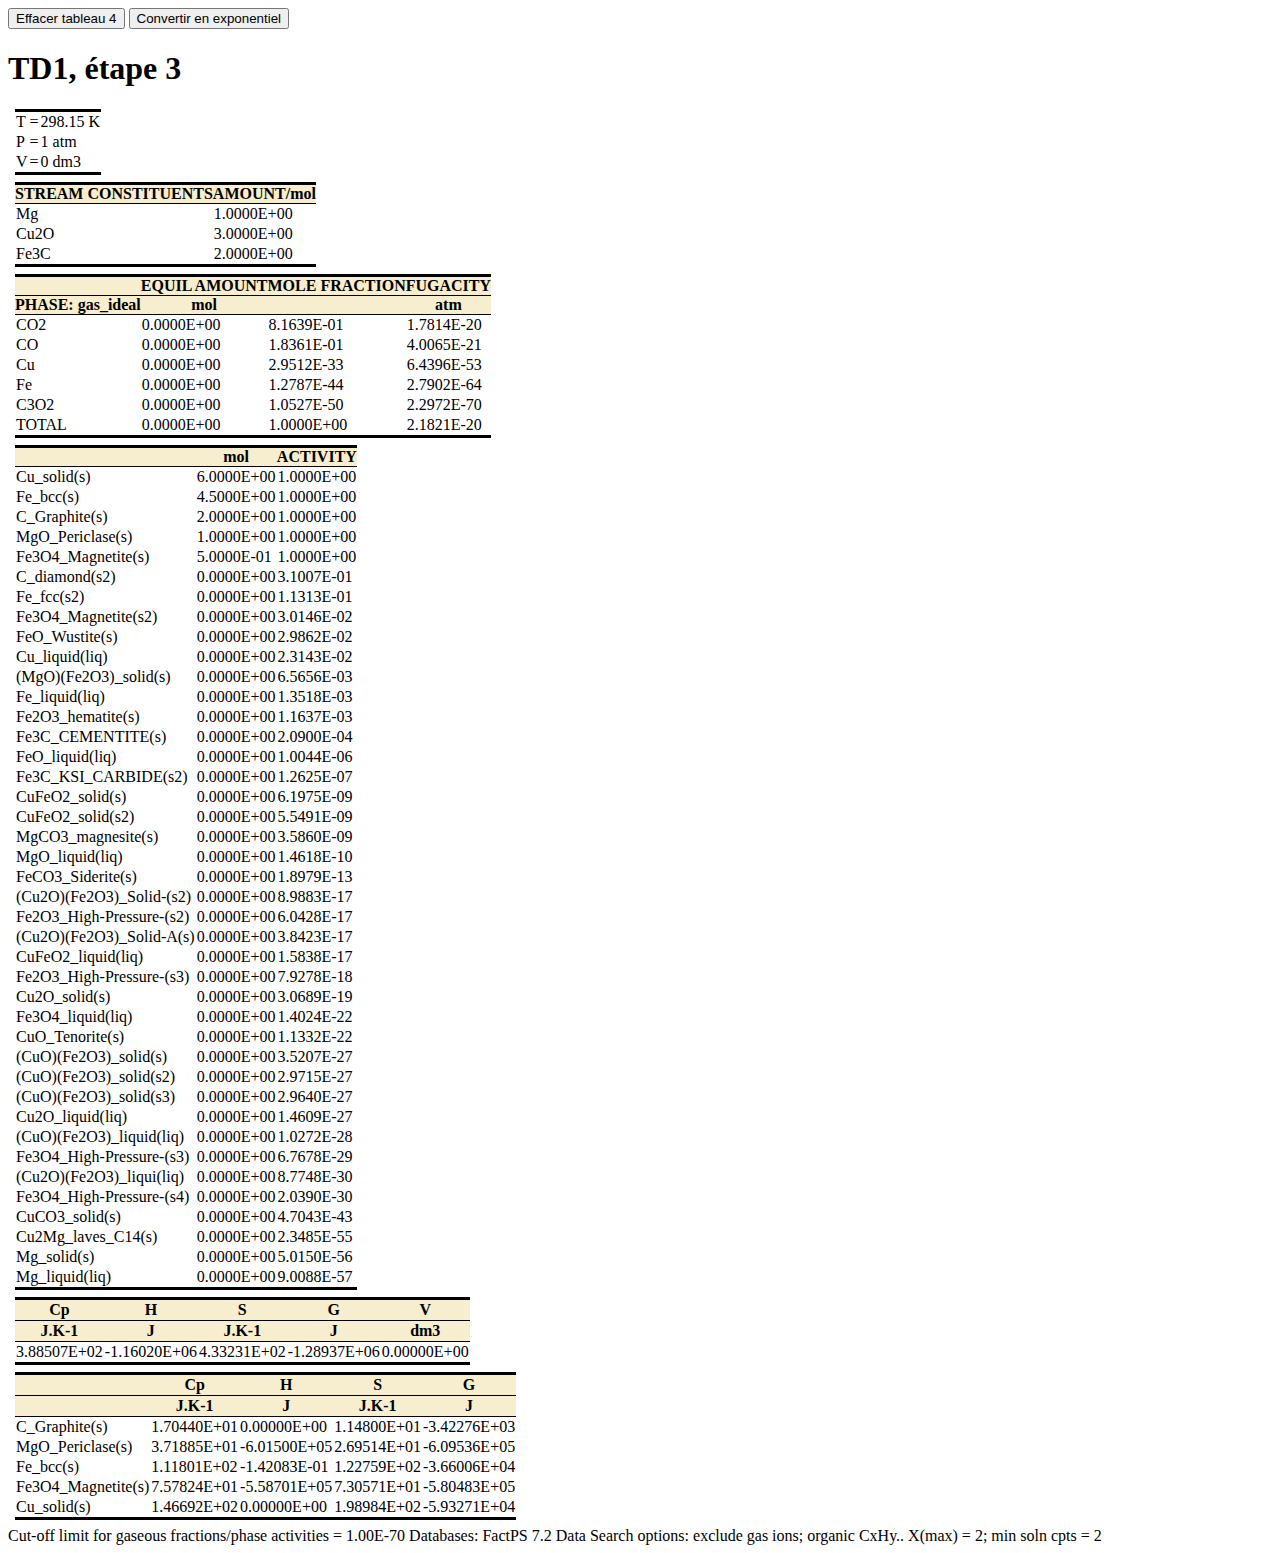
<file: factsage-3.html>
﻿<!doctype html>

<html>

<head>
    <meta HTTP-EQUIV="Pragma" CONTENT="no-cache">
    <meta HTTP-EQUIV="Expires" CONTENT="-1">
    <meta HTTP-EQUIV="Content-Type" CONTENT="text/html; charset=utf-8">
    <style TYPE="text/css">
            /*modification des attributs de la balise table*/
        table{
            border-top: 3px solid black;
            border-bottom: 3px solid black;
            border-collapse: collapse;
            margin:7px;
        }
        /* modification des attributs de la balise th */
        th {
            background-color: #f7eecf;
            margin: 0px;
            padding: 0px;
            border-bottom: 1px solid black;
        }
        /* création d'une classe personalisée pour les tableaux à deux rangés d'entête */
        .trCustom {
            background-color: #f7eecf;
            font-weight: bold;
            text-align: center;
            border-bottom: 1px solid black;
        }

    </style>

    <script>
        
        function modificationTableau() {
            var x = document.getElementById("output2");

           if (document.getElementById("button1").innerHTML == "Effacer tableau 4") {
                document.getElementById("button1").innerHTML = "Ajouter tableau 4";
                x.style.display = "none";
            }
            else if (document.getElementById("button1").innerHTML == "Ajouter tableau 4") {
                document.getElementById("button1").innerHTML = "Effacer tableau 4";
                x.style.display = "inline-block";
            }
        }

    ///////////////////////////////////////////////////////////////////
        //si tu veux tu peux changer tous ce que tu veux ici... j'ai essayé des trucs, mais rien marche :(

        function expo(x) {
            return Number.parseFloat(x).toExponential(2);
        }
        
        function myFunction(num) {
            //var num = 5.56789;
            var n = num.toExponential(2);
            //document.getElementById("output2").replaceChild("output1"); 
            document.getElementById("output2").innerHTML = n;
        }

        document.getElementById("output2").style.property = (0).toExponential(2);
    ///////////////////////////////////////////////////////////////////

    </script>

    <title>TD1, données initiales</title>

</head>

<body>

    <button id="button1" onclick="modificationTableau()">Effacer tableau 4</button>

    <button id="button2" onclick="myFunction(5.65441)">Convertir en exponentiel</button>

    <h1>TD1, étape 3</h1>
    <table id="param">
        <tr border-spacing="0px">
            <td>T</td>
            <td>=</td>
            <td>298.15 K</td>
        </tr>
        <tr>
            <td>P</td>
            <td>=</td>
            <td>1 atm</td>
        </tr>
        <tr>
            <td>V</td>
            <td>=</td>
            <td>0 dm3</td>
        </tr>
    </table>
    <table id="constituents">
        <tr>
            <th> STREAM CONSTITUENTS</th>
            <th> AMOUNT/mol </th>
        </tr>
        <tr>
            <td>Mg</td>
            <td>1.0000E+00</td>
        </tr>
        <tr>
            <td>Cu2O</td>
            <td>3.0000E+00</td>
        </tr>
        <tr>
            <td>Fe3C</td>
            <td>2.0000E+00</td>
        </tr>
    </table>
    <table id="output1">
        <tr>
            <th></th>
            <th>EQUIL AMOUNT</th>
            <th>MOLE FRACTION</th>
            <th>FUGACITY</th>
        </tr>
        <tr>
            <th>PHASE: gas_ideal</th>
            <th>mol</th>
            <th></th>
            <th>atm</th>
        </tr>
        <tr>
            <td>CO2</td>
            <td>0.0000E+00</td>
            <td>8.1639E-01</td>
            <td>1.7814E-20</td>
        </tr>
        <tr>
            <td>CO</td>
            <td>0.0000E+00</td>
            <td>1.8361E-01</td>
            <td>4.0065E-21</td>
        </tr>
        <tr>
            <td>Cu</td>
            <td>0.0000E+00</td>
            <td>2.9512E-33</td>
            <td>6.4396E-53</td>
        </tr>
        <tr>
            <td>Fe</td>
            <td>0.0000E+00</td>
            <td>1.2787E-44</td>
            <td>2.7902E-64</td>
        </tr>
        <tr>
            <td>C3O2</td>
            <td>0.0000E+00</td>
            <td>1.0527E-50</td>
            <td>2.2972E-70</td>
        </tr>
        <tr>
            <td>TOTAL</td>
            <td>0.0000E+00</td>
            <td>1.0000E+00</td>
            <td>2.1821E-20</td>
        </tr>
    </table>
    <table id="output2">
        <tr>
            <th></th>
            <th>mol</th>
            <th>ACTIVITY</th>
        </tr>
        <tr>
            <td>Cu_solid(s)</td>
            <td>6.0000E+00</td>
            <td>1.0000E+00</td>
        </tr>
        <tr>
            <td>Fe_bcc(s)</td>
            <td>4.5000E+00</td>
            <td>1.0000E+00</td>
        </tr>
        <tr>
            <td>C_Graphite(s)</td>
            <td>2.0000E+00</td>
            <td>1.0000E+00</td>
        </tr>
        <tr>
            <td>MgO_Periclase(s)</td>
            <td>1.0000E+00</td>
            <td>1.0000E+00</td>
        </tr>
        <tr>
            <td>Fe3O4_Magnetite(s)</td>
            <td>5.0000E-01</td>
            <td>1.0000E+00</td>
        </tr>
        <tr>
            <td>C_diamond(s2)</td>
            <td>0.0000E+00</td>
            <td>3.1007E-01</td>
        </tr>
        <tr>
            <td>Fe_fcc(s2)</td>
            <td>0.0000E+00</td>
            <td>1.1313E-01</td>
        </tr>
        <tr>
            <td>Fe3O4_Magnetite(s2)</td>
            <td>0.0000E+00</td>
            <td>3.0146E-02</td>
        </tr>
        <tr>
            <td>FeO_Wustite(s)</td>
            <td>0.0000E+00</td>
            <td>2.9862E-02</td>
        </tr>
        <tr>
            <td>Cu_liquid(liq)</td>
            <td>0.0000E+00</td>
            <td>2.3143E-02</td>
        </tr>
        <tr>
            <td>(MgO)(Fe2O3)_solid(s)</td>
            <td>0.0000E+00</td>
            <td>6.5656E-03</td>
        </tr>
        <tr>
            <td>Fe_liquid(liq)</td>
            <td>0.0000E+00</td>
            <td>1.3518E-03</td>
        </tr>
        <tr>
            <td>Fe2O3_hematite(s)</td>
            <td>0.0000E+00</td>
            <td>1.1637E-03</td>
        </tr>
        <tr>
            <td>Fe3C_CEMENTITE(s)</td>
            <td>0.0000E+00</td>
            <td>2.0900E-04</td>
        </tr>
        <tr>
            <td>FeO_liquid(liq)</td>
            <td>0.0000E+00</td>
            <td>1.0044E-06</td>
        </tr>
        <tr>
            <td>Fe3C_KSI_CARBIDE(s2)</td>
            <td>0.0000E+00</td>
            <td>1.2625E-07</td>
        </tr>
        <tr>
            <td>CuFeO2_solid(s)</td>
            <td>0.0000E+00</td>
            <td>6.1975E-09</td>
        </tr>
        <tr>
            <td>CuFeO2_solid(s2)</td>
            <td>0.0000E+00</td>
            <td>5.5491E-09</td>
        </tr>
        <tr>
            <td>MgCO3_magnesite(s)</td>
            <td>0.0000E+00</td>
            <td>3.5860E-09</td>
        </tr>
        <tr>
            <td>MgO_liquid(liq)</td>
            <td>0.0000E+00</td>
            <td>1.4618E-10</td>
        </tr>
        <tr>
            <td>FeCO3_Siderite(s)</td>
            <td>0.0000E+00</td>
            <td>1.8979E-13</td>
        </tr>
        <tr>
            <td>(Cu2O)(Fe2O3)_Solid-(s2)</td>
            <td>0.0000E+00</td>
            <td>8.9883E-17</td>
        </tr>
        <tr>
            <td>Fe2O3_High-Pressure-(s2)</td>
            <td>0.0000E+00</td>
            <td>6.0428E-17</td>
        </tr>
        <tr>
            <td>(Cu2O)(Fe2O3)_Solid-A(s)</td>
            <td>0.0000E+00</td>
            <td>3.8423E-17</td>
        </tr>
        <tr>
            <td>CuFeO2_liquid(liq)</td>
            <td>0.0000E+00</td>
            <td>1.5838E-17</td>
        </tr>
        <tr>
            <td>Fe2O3_High-Pressure-(s3)</td>
            <td>0.0000E+00</td>
            <td>7.9278E-18</td>
        </tr>
        <tr>
            <td>Cu2O_solid(s)</td>
            <td>0.0000E+00</td>
            <td>3.0689E-19</td>
        </tr>
        <tr>
            <td>Fe3O4_liquid(liq)</td>
            <td>0.0000E+00</td>
            <td>1.4024E-22</td>
        </tr>
        <tr>
            <td>CuO_Tenorite(s)</td>
            <td>0.0000E+00</td>
            <td>1.1332E-22</td>
        </tr>
        <tr>
            <td>(CuO)(Fe2O3)_solid(s)</td>
            <td>0.0000E+00</td>
            <td>3.5207E-27</td>
        </tr>
        <tr>
            <td>(CuO)(Fe2O3)_solid(s2)</td>
            <td>0.0000E+00</td>
            <td>2.9715E-27</td>
        </tr>
        <tr>
            <td>(CuO)(Fe2O3)_solid(s3)</td>
            <td>0.0000E+00</td>
            <td>2.9640E-27</td>
        </tr>
        <tr>
            <td>Cu2O_liquid(liq)</td>
            <td>0.0000E+00</td>
            <td>1.4609E-27</td>
        </tr>
        <tr>
            <td>(CuO)(Fe2O3)_liquid(liq)</td>
            <td>0.0000E+00</td>
            <td>1.0272E-28</td>
        </tr>
        <tr>
            <td>Fe3O4_High-Pressure-(s3)</td>
            <td>0.0000E+00</td>
            <td>6.7678E-29</td>
        </tr>
        <tr>
            <td>(Cu2O)(Fe2O3)_liqui(liq)</td>
            <td>0.0000E+00</td>
            <td>8.7748E-30</td>
        </tr>
        <tr>
            <td>Fe3O4_High-Pressure-(s4)</td>
            <td>0.0000E+00</td>
            <td>2.0390E-30</td>
        </tr>
        <tr>
            <td>CuCO3_solid(s)</td>
            <td>0.0000E+00</td>
            <td>4.7043E-43</td>
        </tr>
        <tr>
            <td>Cu2Mg_laves_C14(s)</td>
            <td>0.0000E+00</td>
            <td>2.3485E-55</td>
        </tr>
        <tr>
            <td>Mg_solid(s)</td>
            <td>0.0000E+00</td>
            <td>5.0150E-56</td>
        </tr>
        <tr>
            <td>Mg_liquid(liq)</td>
            <td>0.0000E+00</td>
            <td>9.0088E-57</td>
        </tr>
    </table>
    <table id="part1">
        <tr class="trCustom">
            <td>Cp</td>
            <td>H</td>
            <td>S</td>
            <td>G</td>
            <td>V</td>
        </tr>
        <tr class="trCustom">
            <td>J.K-1</td>
            <td>J</td>
            <td>J.K-1</td>
            <td>J</td>
            <td>dm3</td>
        </tr>
        <tr>
            <td>3.88507E+02</td>
            <td>-1.16020E+06</td>
            <td>4.33231E+02</td>
            <td>-1.28937E+06</td>
            <td>0.00000E+00</td>
        </tr>
    </table>
    <table id="part2">
        <tr class="trCustom">
            <td></td>
            <td>Cp</td>
            <td>H</td>
            <td>S</td>
            <td>G</td>
        </tr>
        <tr class="trCustom">
            <td></td>
            <td>J.K-1</td>
            <td>J</td>
            <td>J.K-1</td>
            <td>J</td>
        </tr>
        <tr>
            <td>C_Graphite(s)</td>
            <td>1.70440E+01</td>
            <td>0.00000E+00</td>
            <td>1.14800E+01</td>
            <td>-3.42276E+03</td>
        </tr>
        <tr>
            <td>MgO_Periclase(s)</td>
            <td>3.71885E+01</td>
            <td>-6.01500E+05</td>
            <td>2.69514E+01</td>
            <td>-6.09536E+05</td>
        </tr>
        <tr>
            <td>Fe_bcc(s)</td>
            <td>1.11801E+02</td>
            <td>-1.42083E-01</td>
            <td>1.22759E+02</td>
            <td>-3.66006E+04</td>
        </tr>
        <tr>
            <td>Fe3O4_Magnetite(s)</td>
            <td>7.57824E+01</td>
            <td>-5.58701E+05</td>
            <td>7.30571E+01</td>
            <td>-5.80483E+05</td>
        </tr>
        <tr>
            <td>Cu_solid(s)</td>
            <td>1.46692E+02</td>
            <td>0.00000E+00</td>
            <td>1.98984E+02</td>
            <td>-5.93271E+04</td>
        </tr>
    </table>
    Cut-off limit for gaseous fractions/phase activities = 1.00E-70 Databases: FactPS 7.2 Data Search options: exclude
    gas ions; organic CxHy.. X(max) = 2; min soln cpts = 2

</body>

</html>
</file>
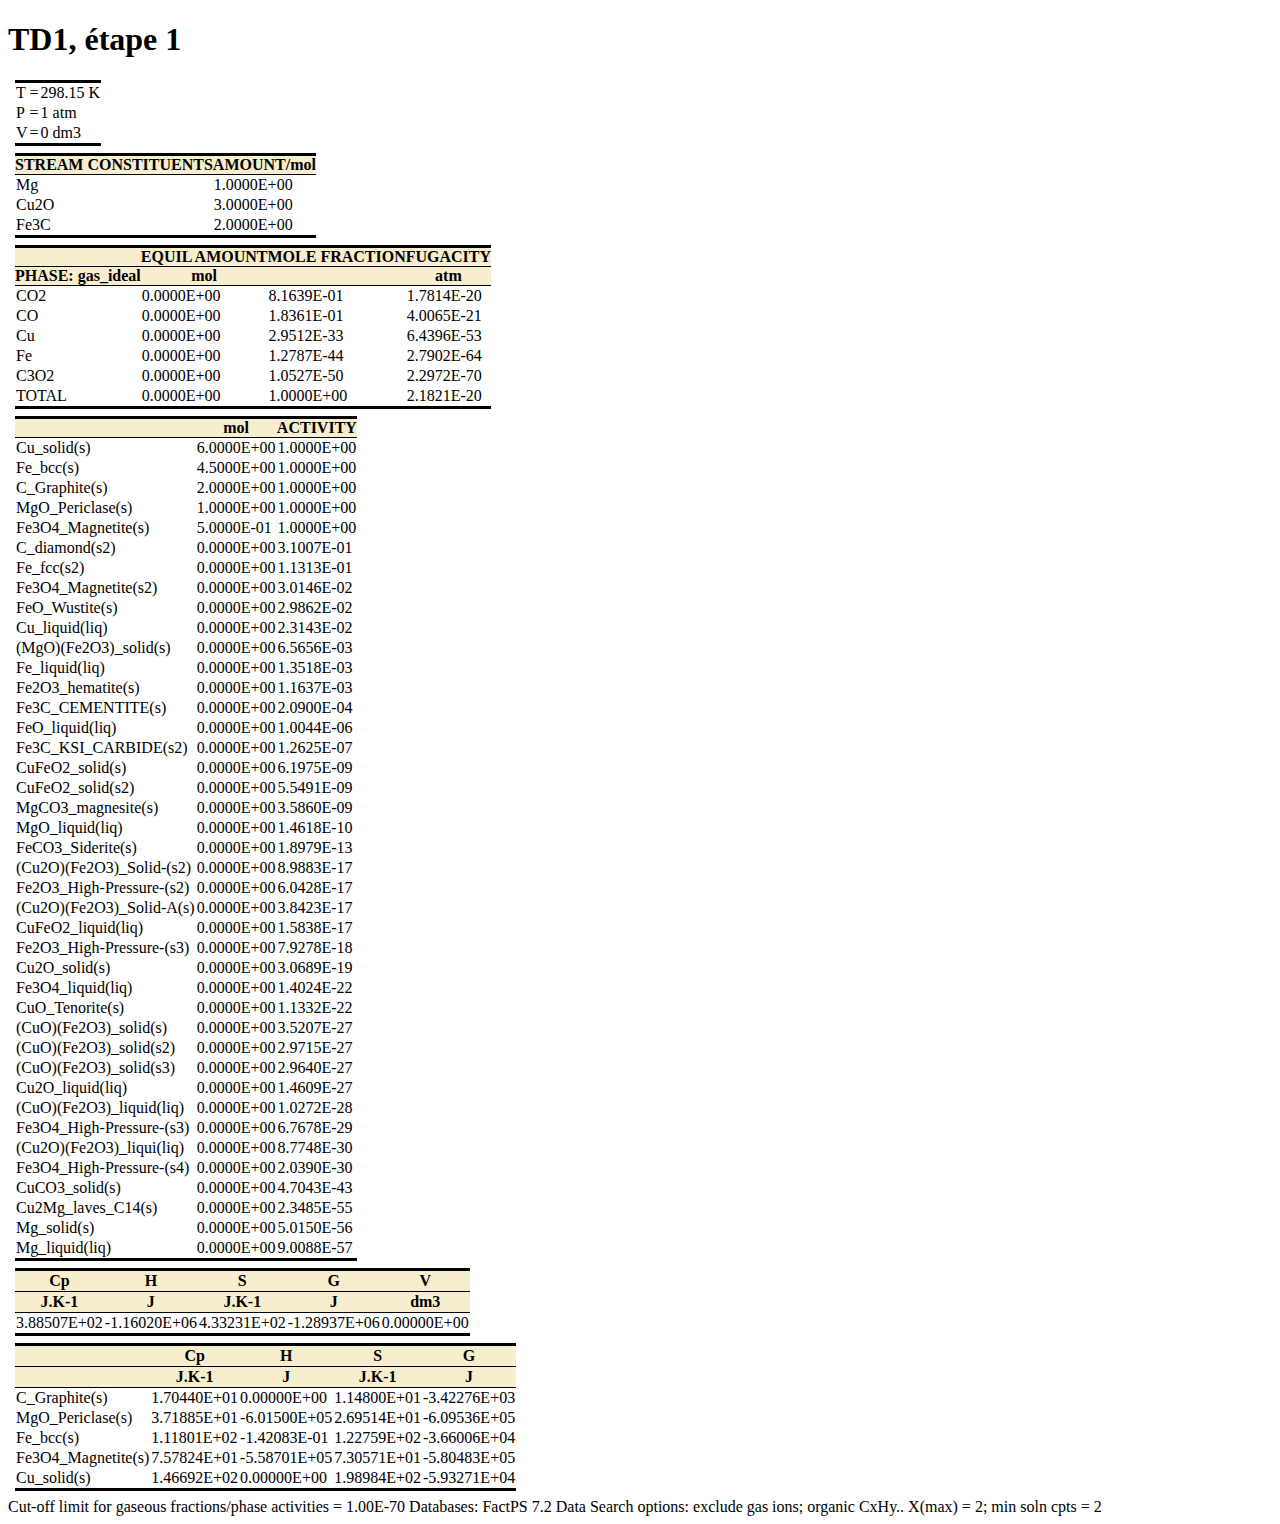
<file: td1/factsage-1.html>
﻿
<!doctype html>

<html>

<head>
    <meta HTTP-EQUIV="Pragma" CONTENT="no-cache">
    <meta HTTP-EQUIV="Expires" CONTENT="-1">
    <meta HTTP-EQUIV="Content-Type" CONTENT="text/html; charset=utf-8">
    <style TYPE="text/css">


      /*modification des attributs de la balise table*/
        table {
            border-top: 3px solid black;
            border-bottom: 3px solid black;
            border-collapse: collapse;
            margin: 7px;
        }

        /* modification des attributs de la balise th */
        th {
            background-color: #f7eecf;
            margin: 0px;
            padding: 0px;
            border-bottom: 1px solid black;
        }
     /* création d'une classe personalisée pour les tableaux à deux rangés d'entête */
        .trCustom {
            background-color: #f7eecf;
            margin: 5px;
            padding: 5px;
            font-weight: bold;
            text-align: center;
            border-bottom: 1px solid black;
        }

    </style>


    <title>TD1, données initiales</title>

</head>

<body>

    <h1>TD1, étape 1</h1>

    <table id="param">
        <tr border-spacing="0px">
            <td>T</td>
            <td>=</td>
            <td>298.15 K</td>
        </tr>
        <tr>
            <td>P</td>
            <td>=</td>
            <td>1 atm</td>
        </tr>
        <tr>
            <td>V</td>
            <td>=</td>
            <td>0 dm3</td>
        </tr>
    </table>

    <table id="constituents">
        <tr >
            <th > STREAM CONSTITUENTS</th>
            <th > AMOUNT/mol </th>
        </tr>
        <tr>
            <td>Mg</td>
            <td>1.0000E+00</td>
        </tr>
        <tr>
            <td>Cu2O</td>
            <td>3.0000E+00</td>
        </tr>
        <tr>
            <td>Fe3C</td>
            <td>2.0000E+00</td>
        </tr>
    </table>

    <table id="output1">
        <tr>
            <th></th>
            <th>EQUIL AMOUNT</th>
            <th>MOLE FRACTION</th>
            <th>FUGACITY</th>
        </tr>
        <tr>
            <th>PHASE: gas_ideal</th>
            <th>mol</th>
            <th></th>
            <th>atm</th>
        </tr>
        <tr>
            <td>CO2</td>
            <td>0.0000E+00</td>
            <td>8.1639E-01</td>
            <td>1.7814E-20</td>
        </tr>
        <tr>
            <td>CO</td>
            <td>0.0000E+00</td>
            <td>1.8361E-01</td>
            <td>4.0065E-21</td>
        </tr>
        <tr>
            <td>Cu</td>
            <td>0.0000E+00</td>
            <td>2.9512E-33</td>
            <td>6.4396E-53</td>
        </tr>
        <tr>
            <td>Fe</td>
            <td>0.0000E+00</td>
            <td>1.2787E-44</td>
            <td>2.7902E-64</td>
        </tr>
        <tr>
            <td>C3O2</td>
            <td>0.0000E+00</td>
            <td>1.0527E-50</td>
            <td>2.2972E-70</td>
        </tr>
        <tr>
            <td>TOTAL</td>
            <td>0.0000E+00</td>
            <td>1.0000E+00</td>
            <td>2.1821E-20</td>
        </tr>
    </table>

    <table id="output2">
        <tr>
            <th></th>
            <th>mol</th>
            <th>ACTIVITY</th>
        </tr>
        <tr>
            <td>Cu_solid(s)</td>
            <td>6.0000E+00</td>
            <td>1.0000E+00</td>
        </tr>
        <tr>
            <td>Fe_bcc(s)</td>
            <td>4.5000E+00</td>
            <td>1.0000E+00</td>
        </tr>
        <tr>
            <td>C_Graphite(s)</td>
            <td>2.0000E+00</td>
            <td>1.0000E+00</td>
        </tr>
        <tr>
            <td>MgO_Periclase(s)</td>
            <td>1.0000E+00</td>
            <td>1.0000E+00</td>
        </tr>
        <tr>
            <td>Fe3O4_Magnetite(s)</td>
            <td>5.0000E-01</td>
            <td>1.0000E+00</td>
        </tr>
        <tr>
            <td>C_diamond(s2)</td>
            <td>0.0000E+00</td>
            <td>3.1007E-01</td>
        </tr>
        <tr>
            <td>Fe_fcc(s2)</td>
            <td>0.0000E+00</td>
            <td>1.1313E-01</td>
        </tr>
        <tr>
            <td>Fe3O4_Magnetite(s2)</td>
            <td>0.0000E+00</td>
            <td>3.0146E-02</td>
        </tr>
        <tr>
            <td>FeO_Wustite(s)</td>
            <td>0.0000E+00</td>
            <td>2.9862E-02</td>
        </tr>
        <tr>
            <td>Cu_liquid(liq)</td>
            <td>0.0000E+00</td>
            <td>2.3143E-02</td>
        </tr>
        <tr>
            <td>(MgO)(Fe2O3)_solid(s)</td>
            <td>0.0000E+00</td>
            <td>6.5656E-03</td>
        </tr>
        <tr>
            <td>Fe_liquid(liq)</td>
            <td>0.0000E+00</td>
            <td>1.3518E-03</td>
        </tr>
        <tr>
            <td>Fe2O3_hematite(s)</td>
            <td>0.0000E+00</td>
            <td>1.1637E-03</td>
        </tr>
        <tr>
            <td>Fe3C_CEMENTITE(s)</td>
            <td>0.0000E+00</td>
            <td>2.0900E-04</td>
        </tr>
        <tr>
            <td>FeO_liquid(liq)</td>
            <td>0.0000E+00</td>
            <td>1.0044E-06</td>
        </tr>
        <tr>
            <td>Fe3C_KSI_CARBIDE(s2)</td>
            <td>0.0000E+00</td>
            <td>1.2625E-07</td>
        </tr>
        <tr>
            <td>CuFeO2_solid(s)</td>
            <td>0.0000E+00</td>
            <td>6.1975E-09</td>
        </tr>
        <tr>
            <td>CuFeO2_solid(s2)</td>
            <td>0.0000E+00</td>
            <td>5.5491E-09</td>
        </tr>
        <tr>
            <td>MgCO3_magnesite(s)</td>
            <td>0.0000E+00</td>
            <td>3.5860E-09</td>
        </tr>
        <tr>
            <td>MgO_liquid(liq)</td>
            <td>0.0000E+00</td>
            <td>1.4618E-10</td>
        </tr>
        <tr>
            <td>FeCO3_Siderite(s)</td>
            <td>0.0000E+00</td>
            <td>1.8979E-13</td>
        </tr>
        <tr>
            <td>(Cu2O)(Fe2O3)_Solid-(s2)</td>
            <td>0.0000E+00</td>
            <td>8.9883E-17</td>
        </tr>
        <tr>
            <td>Fe2O3_High-Pressure-(s2)</td>
            <td>0.0000E+00</td>
            <td>6.0428E-17</td>
        </tr>
        <tr>
            <td>(Cu2O)(Fe2O3)_Solid-A(s)</td>
            <td>0.0000E+00</td>
            <td>3.8423E-17</td>
        </tr>
        <tr>
            <td>CuFeO2_liquid(liq)</td>
            <td>0.0000E+00</td>
            <td>1.5838E-17</td>
        </tr>
        <tr>
            <td>Fe2O3_High-Pressure-(s3)</td>
            <td>0.0000E+00</td>
            <td>7.9278E-18</td>
        </tr>
        <tr>
            <td>Cu2O_solid(s)</td>
            <td>0.0000E+00</td>
            <td>3.0689E-19</td>
        </tr>
        <tr>
            <td>Fe3O4_liquid(liq)</td>
            <td>0.0000E+00</td>
            <td>1.4024E-22</td>
        </tr>
        <tr>
            <td>CuO_Tenorite(s)</td>
            <td>0.0000E+00</td>
            <td>1.1332E-22</td>
        </tr>
        <tr>
            <td>(CuO)(Fe2O3)_solid(s)</td>
            <td>0.0000E+00</td>
            <td>3.5207E-27</td>
        </tr>
        <tr>
            <td>(CuO)(Fe2O3)_solid(s2)</td>
            <td>0.0000E+00</td>
            <td>2.9715E-27</td>
        </tr>
        <tr>
            <td>(CuO)(Fe2O3)_solid(s3)</td>
            <td>0.0000E+00</td>
            <td>2.9640E-27</td>
        </tr>
        <tr>
            <td>Cu2O_liquid(liq)</td>
            <td>0.0000E+00</td>
            <td>1.4609E-27</td>
        </tr>
        <tr>
            <td>(CuO)(Fe2O3)_liquid(liq)</td>
            <td>0.0000E+00</td>
            <td>1.0272E-28</td>
        </tr>
        <tr>
            <td>Fe3O4_High-Pressure-(s3)</td>
            <td>0.0000E+00</td>
            <td>6.7678E-29</td>
        </tr>
        <tr>
            <td>(Cu2O)(Fe2O3)_liqui(liq)</td>
            <td>0.0000E+00</td>
            <td>8.7748E-30</td>
        </tr>
        <tr>
            <td>Fe3O4_High-Pressure-(s4)</td>
            <td>0.0000E+00</td>
            <td>2.0390E-30</td>
        </tr>
        <tr>
            <td>CuCO3_solid(s)</td>
            <td>0.0000E+00</td>
            <td>4.7043E-43</td>
        </tr>
        <tr>
            <td>Cu2Mg_laves_C14(s)</td>
            <td>0.0000E+00</td>
            <td>2.3485E-55</td>
        </tr>
        <tr>
            <td>Mg_solid(s)</td>
            <td>0.0000E+00</td>
            <td>5.0150E-56</td>
        </tr>
        <tr>
            <td>Mg_liquid(liq)</td>
            <td>0.0000E+00</td>
            <td>9.0088E-57</td>
        </tr>
    </table>

    <table id="part1">
        <tr class = "trCustom">
            <td>Cp</td>
            <td>H</td>
            <td>S</td>
            <td>G</td>
            <td>V</td>
        </tr>
        <tr class = "trCustom">
            <td>J.K-1</td>
            <td>J</td>
            <td>J.K-1</td>
            <td>J</td>
            <td>dm3</td>
        </tr>
        <tr>
            <td>3.88507E+02</td>
            <td>-1.16020E+06</td>
            <td>4.33231E+02</td>
            <td>-1.28937E+06</td>
            <td>0.00000E+00</td>
        </tr>
    </table>

    <table id="part2">
        <tr class = "trCustom">
	    <td></td>
            <td>Cp</td>
            <td>H</td>
            <td>S</td>
            <td>G</td>
        </tr>
        <tr class = "trCustom">
	    <td></td>
            <td>J.K-1</td>
            <td>J</td>
            <td>J.K-1</td>
            <td>J</td>
        </tr>
        <tr>
            <td>C_Graphite(s)</td>
            <td>1.70440E+01</td>
            <td>0.00000E+00</td>
            <td>1.14800E+01</td>
            <td>-3.42276E+03</td>
        </tr>
        <tr>
            <td>MgO_Periclase(s)</td>
            <td>3.71885E+01</td>
            <td>-6.01500E+05</td>
            <td>2.69514E+01</td>
            <td>-6.09536E+05</td>
        </tr>
        <tr>
            <td>Fe_bcc(s)</td>
            <td>1.11801E+02</td>
            <td>-1.42083E-01</td>
            <td>1.22759E+02</td>
            <td>-3.66006E+04</td>
        </tr>
        <tr>
            <td>Fe3O4_Magnetite(s)</td>
            <td>7.57824E+01</td>
            <td>-5.58701E+05</td>
            <td>7.30571E+01</td>
            <td>-5.80483E+05</td>
        </tr>
        <tr>
            <td>Cu_solid(s)</td>
            <td>1.46692E+02</td>
            <td>0.00000E+00</td>
            <td>1.98984E+02</td>
            <td>-5.93271E+04</td>
        </tr>
    </table>

    Cut-off limit for gaseous fractions/phase activities = 1.00E-70 Databases: FactPS 7.2 Data Search options: exclude gas ions; organic CxHy.. X(max) = 2; min soln cpts = 2

</body>

</html>
</file>
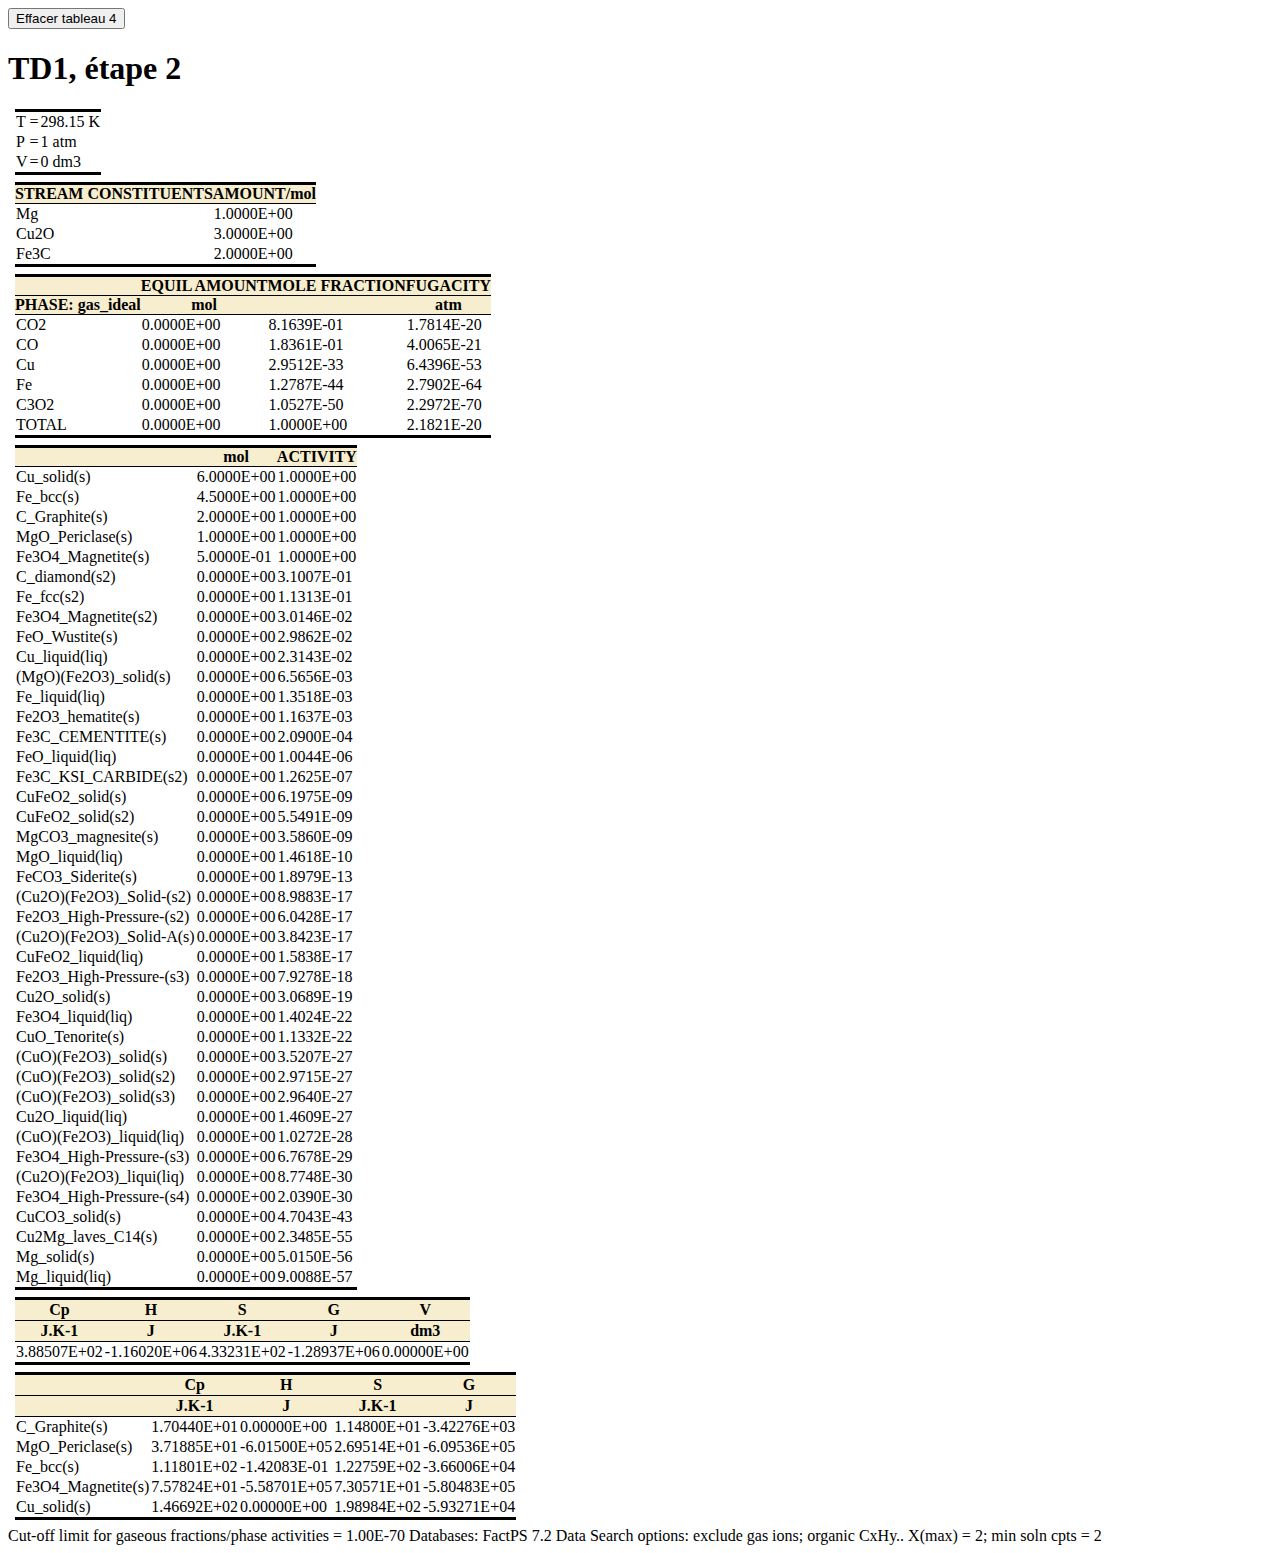
<file: td1/factsage-2.html>
﻿<!doctype html>

<html>

<head>
    <meta HTTP-EQUIV="Pragma" CONTENT="no-cache">
    <meta HTTP-EQUIV="Expires" CONTENT="-1">
    <meta HTTP-EQUIV="Content-Type" CONTENT="text/html; charset=utf-8">
    <style TYPE="text/css">
            /*modification des attributs de la balise table*/
        table{
            border-top: 3px solid black;
            border-bottom: 3px solid black;
            border-collapse: collapse;
            margin:7px;
        }
        /* modification des attributs de la balise th */
        th {
            background-color: #f7eecf;
            margin: 0px;
            padding: 0px;
            border-bottom: 1px solid black;
        }
        /* création d'une classe personalisée pour les tableaux à deux rangés d'entête */
        .trCustom {
            background-color: #f7eecf;
            font-weight: bold;
            text-align: center;
            border-bottom: 1px solid black;
        }


    </style>

    <script>
        
        function modificationTableau() {
            var x = document.getElementById("output2");

           if (document.getElementById("button1").innerHTML == "Effacer tableau 4") {
                document.getElementById("button1").innerHTML = "Ajouter tableau 4";
                x.style.display = "none";
            }
            else if (document.getElementById("button1").innerHTML == "Ajouter tableau 4") {
                document.getElementById("button1").innerHTML = "Effacer tableau 4";
                x.style.display = "inline-block";
            }
        }

    </script>

    <title>TD1, données initiales</title>

</head>

<body>

    <button id = "button1" onclick = "modificationTableau()">Effacer tableau 4</button>

    <h1>TD1, étape 2</h1>

    <table id="param">
        <tr border-spacing="0px">
            <td>T</td>
            <td>=</td>
            <td>298.15 K</td>
        </tr>
        <tr>
            <td>P</td>
            <td>=</td>
            <td>1 atm</td>
        </tr>
        <tr>
            <td>V</td>
            <td>=</td>
            <td>0 dm3</td>
        </tr>
    </table>

    <table id="constituents">
            <tr>
                <th> STREAM CONSTITUENTS</th>
                <th> AMOUNT/mol </th>
            </tr>
        <tr>
            <td>Mg</td>
            <td>1.0000E+00</td>
        </tr>
        <tr>
            <td>Cu2O</td>
            <td>3.0000E+00</td>
        </tr>
        <tr>
            <td>Fe3C</td>
            <td>2.0000E+00</td>
        </tr>
    </table>

    <table id="output1">
        <tr>
            <th></th>
            <th>EQUIL AMOUNT</th>
            <th>MOLE FRACTION</th>
            <th>FUGACITY</th>
        </tr>
        <tr>
            <th>PHASE: gas_ideal</th>
            <th>mol</th>
            <th></th>
            <th>atm</th>
        </tr>
        <tr>
            <td>CO2</td>
            <td>0.0000E+00</td>
            <td>8.1639E-01</td>
            <td>1.7814E-20</td>
        </tr>
        <tr>
            <td>CO</td>
            <td>0.0000E+00</td>
            <td>1.8361E-01</td>
            <td>4.0065E-21</td>
        </tr>
        <tr>
            <td>Cu</td>
            <td>0.0000E+00</td>
            <td>2.9512E-33</td>
            <td>6.4396E-53</td>
        </tr>
        <tr>
            <td>Fe</td>
            <td>0.0000E+00</td>
            <td>1.2787E-44</td>
            <td>2.7902E-64</td>
        </tr>
        <tr>
            <td>C3O2</td>
            <td>0.0000E+00</td>
            <td>1.0527E-50</td>
            <td>2.2972E-70</td>
        </tr>
        <tr>
            <td>TOTAL</td>
            <td>0.0000E+00</td>
            <td>1.0000E+00</td>
            <td>2.1821E-20</td>
        </tr>
    </table>

    <table id="output2">
        <tr>
            <th></th>
            <th>mol</th>
            <th>ACTIVITY</th>
        </tr>
        <tr>
            <td>Cu_solid(s)</td>
            <td>6.0000E+00</td>
            <td>1.0000E+00</td>
        </tr>
        <tr>
            <td>Fe_bcc(s)</td>
            <td>4.5000E+00</td>
            <td>1.0000E+00</td>
        </tr>
        <tr>
            <td>C_Graphite(s)</td>
            <td>2.0000E+00</td>
            <td>1.0000E+00</td>
        </tr>
        <tr>
            <td>MgO_Periclase(s)</td>
            <td>1.0000E+00</td>
            <td>1.0000E+00</td>
        </tr>
        <tr>
            <td>Fe3O4_Magnetite(s)</td>
            <td>5.0000E-01</td>
            <td>1.0000E+00</td>
        </tr>
        <tr>
            <td>C_diamond(s2)</td>
            <td>0.0000E+00</td>
            <td>3.1007E-01</td>
        </tr>
        <tr>
            <td>Fe_fcc(s2)</td>
            <td>0.0000E+00</td>
            <td>1.1313E-01</td>
        </tr>
        <tr>
            <td>Fe3O4_Magnetite(s2)</td>
            <td>0.0000E+00</td>
            <td>3.0146E-02</td>
        </tr>
        <tr>
            <td>FeO_Wustite(s)</td>
            <td>0.0000E+00</td>
            <td>2.9862E-02</td>
        </tr>
        <tr>
            <td>Cu_liquid(liq)</td>
            <td>0.0000E+00</td>
            <td>2.3143E-02</td>
        </tr>
        <tr>
            <td>(MgO)(Fe2O3)_solid(s)</td>
            <td>0.0000E+00</td>
            <td>6.5656E-03</td>
        </tr>
        <tr>
            <td>Fe_liquid(liq)</td>
            <td>0.0000E+00</td>
            <td>1.3518E-03</td>
        </tr>
        <tr>
            <td>Fe2O3_hematite(s)</td>
            <td>0.0000E+00</td>
            <td>1.1637E-03</td>
        </tr>
        <tr>
            <td>Fe3C_CEMENTITE(s)</td>
            <td>0.0000E+00</td>
            <td>2.0900E-04</td>
        </tr>
        <tr>
            <td>FeO_liquid(liq)</td>
            <td>0.0000E+00</td>
            <td>1.0044E-06</td>
        </tr>
        <tr>
            <td>Fe3C_KSI_CARBIDE(s2)</td>
            <td>0.0000E+00</td>
            <td>1.2625E-07</td>
        </tr>
        <tr>
            <td>CuFeO2_solid(s)</td>
            <td>0.0000E+00</td>
            <td>6.1975E-09</td>
        </tr>
        <tr>
            <td>CuFeO2_solid(s2)</td>
            <td>0.0000E+00</td>
            <td>5.5491E-09</td>
        </tr>
        <tr>
            <td>MgCO3_magnesite(s)</td>
            <td>0.0000E+00</td>
            <td>3.5860E-09</td>
        </tr>
        <tr>
            <td>MgO_liquid(liq)</td>
            <td>0.0000E+00</td>
            <td>1.4618E-10</td>
        </tr>
        <tr>
            <td>FeCO3_Siderite(s)</td>
            <td>0.0000E+00</td>
            <td>1.8979E-13</td>
        </tr>
        <tr>
            <td>(Cu2O)(Fe2O3)_Solid-(s2)</td>
            <td>0.0000E+00</td>
            <td>8.9883E-17</td>
        </tr>
        <tr>
            <td>Fe2O3_High-Pressure-(s2)</td>
            <td>0.0000E+00</td>
            <td>6.0428E-17</td>
        </tr>
        <tr>
            <td>(Cu2O)(Fe2O3)_Solid-A(s)</td>
            <td>0.0000E+00</td>
            <td>3.8423E-17</td>
        </tr>
        <tr>
            <td>CuFeO2_liquid(liq)</td>
            <td>0.0000E+00</td>
            <td>1.5838E-17</td>
        </tr>
        <tr>
            <td>Fe2O3_High-Pressure-(s3)</td>
            <td>0.0000E+00</td>
            <td>7.9278E-18</td>
        </tr>
        <tr>
            <td>Cu2O_solid(s)</td>
            <td>0.0000E+00</td>
            <td>3.0689E-19</td>
        </tr>
        <tr>
            <td>Fe3O4_liquid(liq)</td>
            <td>0.0000E+00</td>
            <td>1.4024E-22</td>
        </tr>
        <tr>
            <td>CuO_Tenorite(s)</td>
            <td>0.0000E+00</td>
            <td>1.1332E-22</td>
        </tr>
        <tr>
            <td>(CuO)(Fe2O3)_solid(s)</td>
            <td>0.0000E+00</td>
            <td>3.5207E-27</td>
        </tr>
        <tr>
            <td>(CuO)(Fe2O3)_solid(s2)</td>
            <td>0.0000E+00</td>
            <td>2.9715E-27</td>
        </tr>
        <tr>
            <td>(CuO)(Fe2O3)_solid(s3)</td>
            <td>0.0000E+00</td>
            <td>2.9640E-27</td>
        </tr>
        <tr>
            <td>Cu2O_liquid(liq)</td>
            <td>0.0000E+00</td>
            <td>1.4609E-27</td>
        </tr>
        <tr>
            <td>(CuO)(Fe2O3)_liquid(liq)</td>
            <td>0.0000E+00</td>
            <td>1.0272E-28</td>
        </tr>
        <tr>
            <td>Fe3O4_High-Pressure-(s3)</td>
            <td>0.0000E+00</td>
            <td>6.7678E-29</td>
        </tr>
        <tr>
            <td>(Cu2O)(Fe2O3)_liqui(liq)</td>
            <td>0.0000E+00</td>
            <td>8.7748E-30</td>
        </tr>
        <tr>
            <td>Fe3O4_High-Pressure-(s4)</td>
            <td>0.0000E+00</td>
            <td>2.0390E-30</td>
        </tr>
        <tr>
            <td>CuCO3_solid(s)</td>
            <td>0.0000E+00</td>
            <td>4.7043E-43</td>
        </tr>
        <tr>
            <td>Cu2Mg_laves_C14(s)</td>
            <td>0.0000E+00</td>
            <td>2.3485E-55</td>
        </tr>
        <tr>
            <td>Mg_solid(s)</td>
            <td>0.0000E+00</td>
            <td>5.0150E-56</td>
        </tr>
        <tr>
            <td>Mg_liquid(liq)</td>
            <td>0.0000E+00</td>
            <td>9.0088E-57</td>
        </tr>
    </table>

    <table id="part1">
        <tr class="trCustom">
            <td>Cp</td>
            <td>H</td>
            <td>S</td>
            <td>G</td>
            <td>V</td>
        </tr>
        <tr class="trCustom">
            <td>J.K-1</td>
            <td>J</td>
            <td>J.K-1</td>
            <td>J</td>
            <td>dm3</td>
        </tr>
        <tr>
            <td>3.88507E+02</td>
            <td>-1.16020E+06</td>
            <td>4.33231E+02</td>
            <td>-1.28937E+06</td>
            <td>0.00000E+00</td>
        </tr>
    </table>

    <table id="part2">
        <tr class="trCustom">
            <td></td>
            <td>Cp</td>
            <td>H</td>
            <td>S</td>
            <td>G</td>
        </tr>
        <tr class="trCustom">
            <td></td>
            <td>J.K-1</td>
            <td>J</td>
            <td>J.K-1</td>
            <td>J</td>
        </tr>
        <tr>
            <td>C_Graphite(s)</td>
            <td>1.70440E+01</td>
            <td>0.00000E+00</td>
            <td>1.14800E+01</td>
            <td>-3.42276E+03</td>
        </tr>
        <tr>
            <td>MgO_Periclase(s)</td>
            <td>3.71885E+01</td>
            <td>-6.01500E+05</td>
            <td>2.69514E+01</td>
            <td>-6.09536E+05</td>
        </tr>
        <tr>
            <td>Fe_bcc(s)</td>
            <td>1.11801E+02</td>
            <td>-1.42083E-01</td>
            <td>1.22759E+02</td>
            <td>-3.66006E+04</td>
        </tr>
        <tr>
            <td>Fe3O4_Magnetite(s)</td>
            <td>7.57824E+01</td>
            <td>-5.58701E+05</td>
            <td>7.30571E+01</td>
            <td>-5.80483E+05</td>
        </tr>
        <tr>
            <td>Cu_solid(s)</td>
            <td>1.46692E+02</td>
            <td>0.00000E+00</td>
            <td>1.98984E+02</td>
            <td>-5.93271E+04</td>
        </tr>
    </table>

    Cut-off limit for gaseous fractions/phase activities = 1.00E-70 Databases: FactPS 7.2 Data Search options: exclude
    gas ions; organic CxHy.. X(max) = 2; min soln cpts = 2

</body>

</html>
</file>
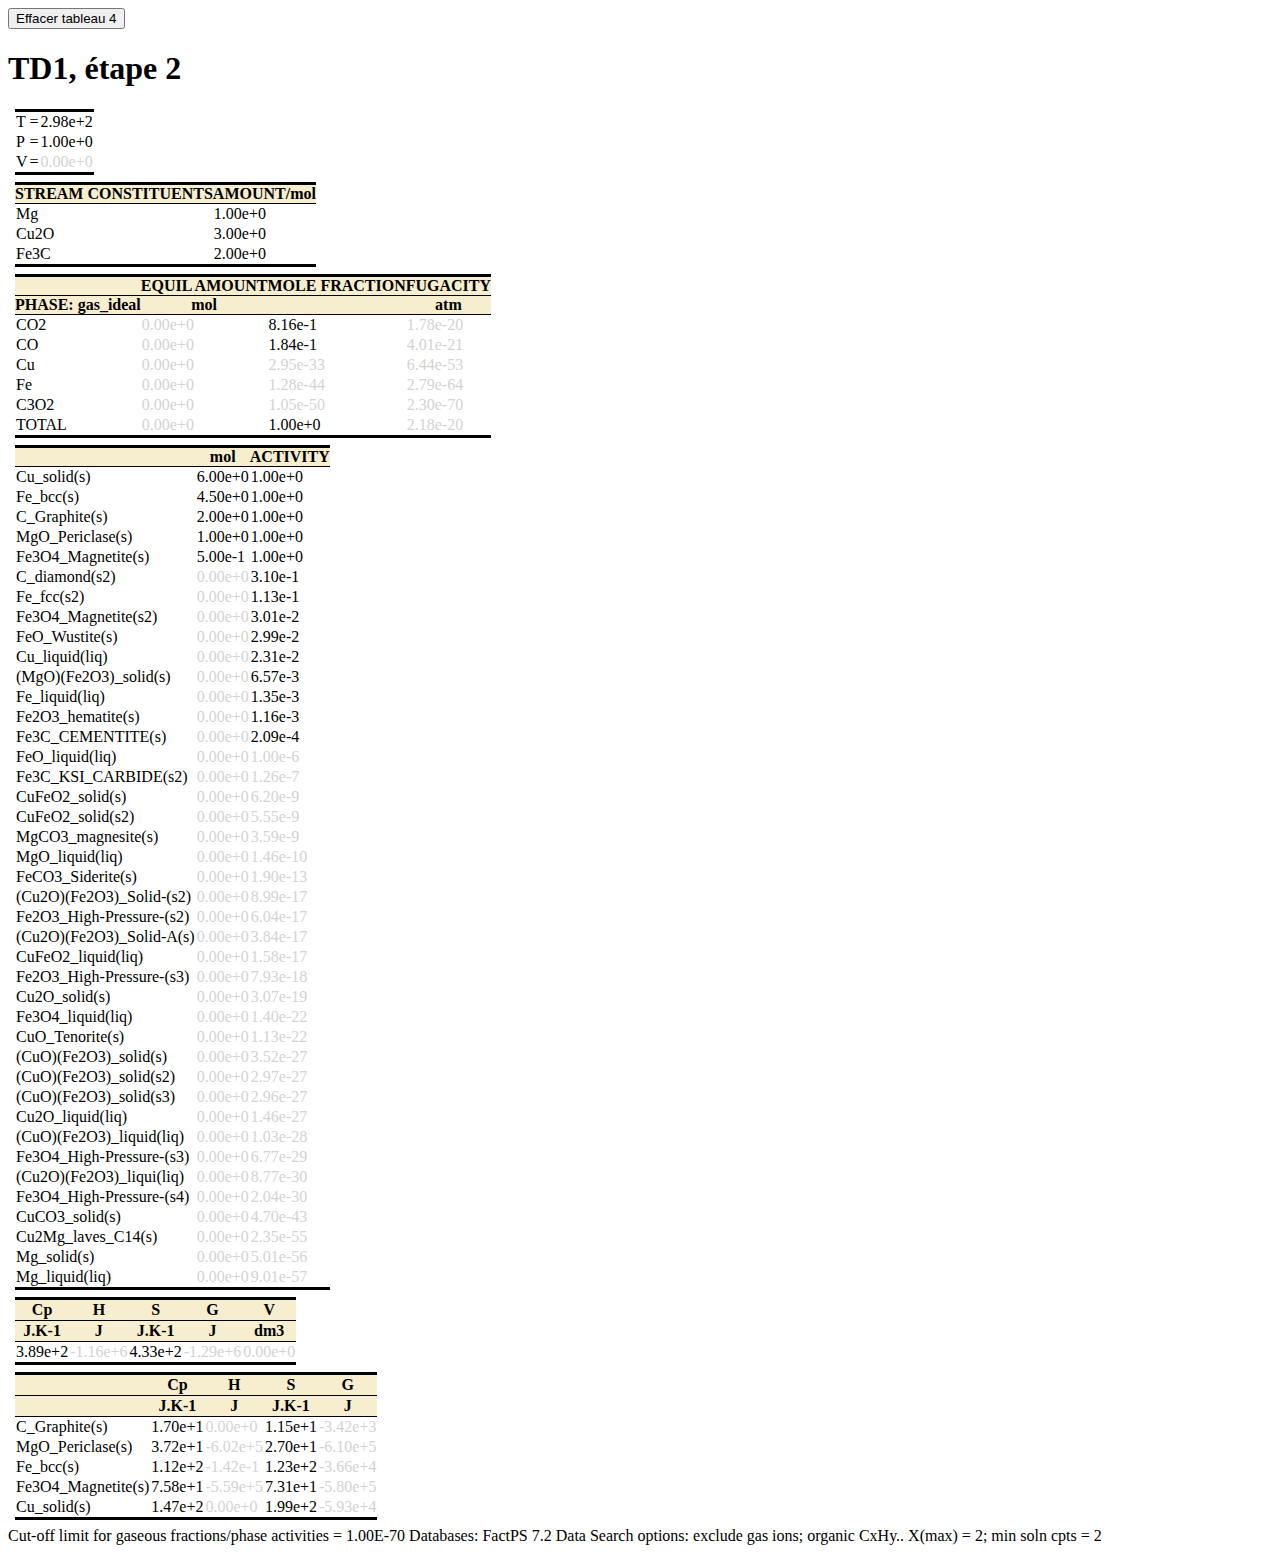
<file: td1/factsage-3.html>
﻿<!doctype html>

<html>

<head>
    <meta HTTP-EQUIV="Pragma" CONTENT="no-cache">
    <meta HTTP-EQUIV="Expires" CONTENT="-1">
    <meta HTTP-EQUIV="Content-Type" CONTENT="text/html; charset=utf-8">
    <style TYPE="text/css">
        /*modification des attributs de la balise table*/
        table {
            border-top: 3px solid black;
            border-bottom: 3px solid black;
            border-collapse: collapse;
            margin: 7px;
        }

        /* modification des attributs de la balise th */
        th {
            background-color: #f7eecf;
            margin: 0px;
            padding: 0px;
            border-bottom: 1px solid black;
        }

        /* création d'une classe personalisée pour les tableaux à deux rangés d'entête */
        .trCustom {
            background-color: #f7eecf;
            font-weight: bold;
            text-align: center;
            border-bottom: 1px solid black;
        }
    </style>

    <script>

        function modificationTableau() {
            var x = document.getElementById("output2");

            if (document.getElementById("button1").innerHTML == "Effacer tableau 4") {
                document.getElementById("button1").innerHTML = "Ajouter tableau 4";
                x.style.display = "none";
            }
            else if (document.getElementById("button1").innerHTML == "Ajouter tableau 4") {
                document.getElementById("button1").innerHTML = "Effacer tableau 4";
                x.style.display = "inline-block";
            }
        }

    </script>

    <title>TD1, données initiales</title>

</head>

<body>

    <button id = "button1" onclick = "modificationTableau()">Effacer tableau 4</button>

    <h1>TD1, étape 2</h1>

    <table id="param">
        <tr border-spacing="0px">
            <td>T</td>
            <td>=</td>
            <td>298.15 K</td>
        </tr>
        <tr>
            <td>P</td>
            <td>=</td>
            <td>1 atm</td>
        </tr>
        <tr>
            <td>V</td>
            <td>=</td>
            <td>0 dm3</td>
        </tr>
    </table>

    <table id="constituents">
        <tr>

            <th> STREAM CONSTITUENTS</th>
            <th> AMOUNT/mol </th>

        </tr>
        <tr>
            <td>Mg</td>
            <td>1.0000E+00</td>
        </tr>
        <tr>
            <td>Cu2O</td>
            <td>3.0000E+00</td>
        </tr>
        <tr>
            <td>Fe3C</td>
            <td>2.0000E+00</td>
        </tr>
    </table>

    <table id="output1">
        <tr>
            <th></th>
            <th>EQUIL AMOUNT</th>
            <th>MOLE FRACTION</th>
            <th>FUGACITY</th>
        </tr>
        <tr>
            <th>PHASE: gas_ideal</th>
            <th>mol</th>
            <th></th>
            <th>atm</th>
        </tr>
        <tr>
            <td>CO2</td>
            <td>0.0000E+00</td>
            <td>8.1639E-01</td>
            <td>1.7814E-20</td>
        </tr>
        <tr>
            <td>CO</td>
            <td>0.0000E+00</td>
            <td>1.8361E-01</td>
            <td>4.0065E-21</td>
        </tr>
        <tr>
            <td>Cu</td>
            <td>0.0000E+00</td>
            <td>2.9512E-33</td>
            <td>6.4396E-53</td>
        </tr>
        <tr>
            <td>Fe</td>
            <td>0.0000E+00</td>
            <td>1.2787E-44</td>
            <td>2.7902E-64</td>
        </tr>
        <tr>
            <td>C3O2</td>
            <td>0.0000E+00</td>
            <td>1.0527E-50</td>
            <td>2.2972E-70</td>
        </tr>
        <tr>
            <td>TOTAL</td>
            <td>0.0000E+00</td>
            <td>1.0000E+00</td>
            <td>2.1821E-20</td>
        </tr>
    </table>

    <table id="output2">
        <tr>
            <th></th>
            <th>mol</th>
            <th>ACTIVITY</th>
        </tr>
        <tr>
            <td>Cu_solid(s)</td>
            <td>6.0000E+00</td>
            <td>1.0000E+00</td>
        </tr>
        <tr>
            <td>Fe_bcc(s)</td>
            <td>4.5000E+00</td>
            <td>1.0000E+00</td>
        </tr>
        <tr>
            <td>C_Graphite(s)</td>
            <td>2.0000E+00</td>
            <td>1.0000E+00</td>
        </tr>
        <tr>
            <td>MgO_Periclase(s)</td>
            <td>1.0000E+00</td>
            <td>1.0000E+00</td>
        </tr>
        <tr>
            <td>Fe3O4_Magnetite(s)</td>
            <td>5.0000E-01</td>
            <td>1.0000E+00</td>
        </tr>
        <tr>
            <td>C_diamond(s2)</td>
            <td>0.0000E+00</td>
            <td>3.1007E-01</td>
        </tr>
        <tr>
            <td>Fe_fcc(s2)</td>
            <td>0.0000E+00</td>
            <td>1.1313E-01</td>
        </tr>
        <tr>
            <td>Fe3O4_Magnetite(s2)</td>
            <td>0.0000E+00</td>
            <td>3.0146E-02</td>
        </tr>
        <tr>
            <td>FeO_Wustite(s)</td>
            <td>0.0000E+00</td>
            <td>2.9862E-02</td>
        </tr>
        <tr>
            <td>Cu_liquid(liq)</td>
            <td>0.0000E+00</td>
            <td>2.3143E-02</td>
        </tr>
        <tr>
            <td>(MgO)(Fe2O3)_solid(s)</td>
            <td>0.0000E+00</td>
            <td>6.5656E-03</td>
        </tr>
        <tr>
            <td>Fe_liquid(liq)</td>
            <td>0.0000E+00</td>
            <td>1.3518E-03</td>
        </tr>
        <tr>
            <td>Fe2O3_hematite(s)</td>
            <td>0.0000E+00</td>
            <td>1.1637E-03</td>
        </tr>
        <tr>
            <td>Fe3C_CEMENTITE(s)</td>
            <td>0.0000E+00</td>
            <td>2.0900E-04</td>
        </tr>
        <tr>
            <td>FeO_liquid(liq)</td>
            <td>0.0000E+00</td>
            <td>1.0044E-06</td>
        </tr>
        <tr>
            <td>Fe3C_KSI_CARBIDE(s2)</td>
            <td>0.0000E+00</td>
            <td>1.2625E-07</td>
        </tr>
        <tr>
            <td>CuFeO2_solid(s)</td>
            <td>0.0000E+00</td>
            <td>6.1975E-09</td>
        </tr>
        <tr>
            <td>CuFeO2_solid(s2)</td>
            <td>0.0000E+00</td>
            <td>5.5491E-09</td>
        </tr>
        <tr>
            <td>MgCO3_magnesite(s)</td>
            <td>0.0000E+00</td>
            <td>3.5860E-09</td>
        </tr>
        <tr>
            <td>MgO_liquid(liq)</td>
            <td>0.0000E+00</td>
            <td>1.4618E-10</td>
        </tr>
        <tr>
            <td>FeCO3_Siderite(s)</td>
            <td>0.0000E+00</td>
            <td>1.8979E-13</td>
        </tr>
        <tr>
            <td>(Cu2O)(Fe2O3)_Solid-(s2)</td>
            <td>0.0000E+00</td>
            <td>8.9883E-17</td>
        </tr>
        <tr>
            <td>Fe2O3_High-Pressure-(s2)</td>
            <td>0.0000E+00</td>
            <td>6.0428E-17</td>
        </tr>
        <tr>
            <td>(Cu2O)(Fe2O3)_Solid-A(s)</td>
            <td>0.0000E+00</td>
            <td>3.8423E-17</td>
        </tr>
        <tr>
            <td>CuFeO2_liquid(liq)</td>
            <td>0.0000E+00</td>
            <td>1.5838E-17</td>
        </tr>
        <tr>
            <td>Fe2O3_High-Pressure-(s3)</td>
            <td>0.0000E+00</td>
            <td>7.9278E-18</td>
        </tr>
        <tr>
            <td>Cu2O_solid(s)</td>
            <td>0.0000E+00</td>
            <td>3.0689E-19</td>
        </tr>
        <tr>
            <td>Fe3O4_liquid(liq)</td>
            <td>0.0000E+00</td>
            <td>1.4024E-22</td>
        </tr>
        <tr>
            <td>CuO_Tenorite(s)</td>
            <td>0.0000E+00</td>
            <td>1.1332E-22</td>
        </tr>
        <tr>
            <td>(CuO)(Fe2O3)_solid(s)</td>
            <td>0.0000E+00</td>
            <td>3.5207E-27</td>
        </tr>
        <tr>
            <td>(CuO)(Fe2O3)_solid(s2)</td>
            <td>0.0000E+00</td>
            <td>2.9715E-27</td>
        </tr>
        <tr>
            <td>(CuO)(Fe2O3)_solid(s3)</td>
            <td>0.0000E+00</td>
            <td>2.9640E-27</td>
        </tr>
        <tr>
            <td>Cu2O_liquid(liq)</td>
            <td>0.0000E+00</td>
            <td>1.4609E-27</td>
        </tr>
        <tr>
            <td>(CuO)(Fe2O3)_liquid(liq)</td>
            <td>0.0000E+00</td>
            <td>1.0272E-28</td>
        </tr>
        <tr>
            <td>Fe3O4_High-Pressure-(s3)</td>
            <td>0.0000E+00</td>
            <td>6.7678E-29</td>
        </tr>
        <tr>
            <td>(Cu2O)(Fe2O3)_liqui(liq)</td>
            <td>0.0000E+00</td>
            <td>8.7748E-30</td>
        </tr>
        <tr>
            <td>Fe3O4_High-Pressure-(s4)</td>
            <td>0.0000E+00</td>
            <td>2.0390E-30</td>
        </tr>
        <tr>
            <td>CuCO3_solid(s)</td>
            <td>0.0000E+00</td>
            <td>4.7043E-43</td>
        </tr>
        <tr>
            <td>Cu2Mg_laves_C14(s)</td>
            <td>0.0000E+00</td>
            <td>2.3485E-55</td>
        </tr>
        <tr>
            <td>Mg_solid(s)</td>
            <td>0.0000E+00</td>
            <td>5.0150E-56</td>
        </tr>
        <tr>
            <td>Mg_liquid(liq)</td>
            <td>0.0000E+00</td>
            <td>9.0088E-57</td>
        </tr>
    </table>

    <table id="part1">
        <tr class="trCustom">
            <td>Cp</td>
            <td>H</td>
            <td>S</td>
            <td>G</td>
            <td>V</td>
        </tr>
        <tr class="trCustom">
            <td>J.K-1</td>
            <td>J</td>
            <td>J.K-1</td>
            <td>J</td>
            <td>dm3</td>
        </tr>
        <tr>
            <td>3.88507E+02</td>
            <td>-1.16020E+06</td>
            <td>4.33231E+02</td>
            <td>-1.28937E+06</td>
            <td>0.00000E+00</td>
        </tr>
    </table>

    <table id="part2">
        <tr class="trCustom">
            <td></td>
            <td>Cp</td>
            <td>H</td>
            <td>S</td>
            <td>G</td>
        </tr>
        <tr class="trCustom">
            <td></td>
            <td>J.K-1</td>
            <td>J</td>
            <td>J.K-1</td>
            <td>J</td>
        </tr>
        <tr>
            <td>C_Graphite(s)</td>
            <td>1.70440E+01</td>
            <td>0.00000E+00</td>
            <td>1.14800E+01</td>
            <td>-3.42276E+03</td>
        </tr>
        <tr>
            <td>MgO_Periclase(s)</td>
            <td>3.71885E+01</td>
            <td>-6.01500E+05</td>
            <td>2.69514E+01</td>
            <td>-6.09536E+05</td>
        </tr>
        <tr>
            <td>Fe_bcc(s)</td>
            <td>1.11801E+02</td>
            <td>-1.42083E-01</td>
            <td>1.22759E+02</td>
            <td>-3.66006E+04</td>
        </tr>
        <tr>
            <td>Fe3O4_Magnetite(s)</td>
            <td>7.57824E+01</td>
            <td>-5.58701E+05</td>
            <td>7.30571E+01</td>
            <td>-5.80483E+05</td>
        </tr>
        <tr>
            <td>Cu_solid(s)</td>
            <td>1.46692E+02</td>
            <td>0.00000E+00</td>
            <td>1.98984E+02</td>
            <td>-5.93271E+04</td>
        </tr>
    </table>

    Cut-off limit for gaseous fractions/phase activities = 1.00E-70 Databases: FactPS 7.2 Data Search options: exclude
    gas ions; organic CxHy.. X(max) = 2; min soln cpts = 2

    <script>

        var x = document.getElementsByTagName("td");

        for (i = 0; i < x.length; i++) {
            
            if( parseFloat(x[i].innerHTML) || (parseFloat(x[i].innerHTML) == 0) ) {
                x[i].innerHTML = parseFloat(x[i].innerHTML).toExponential(2);
            }
           
            if (parseFloat(x[i].innerHTML) <= 1e-4) {
                x[i].style.color = "lightgrey";
            }
        }

    </script>


</body>

</html>
</file>
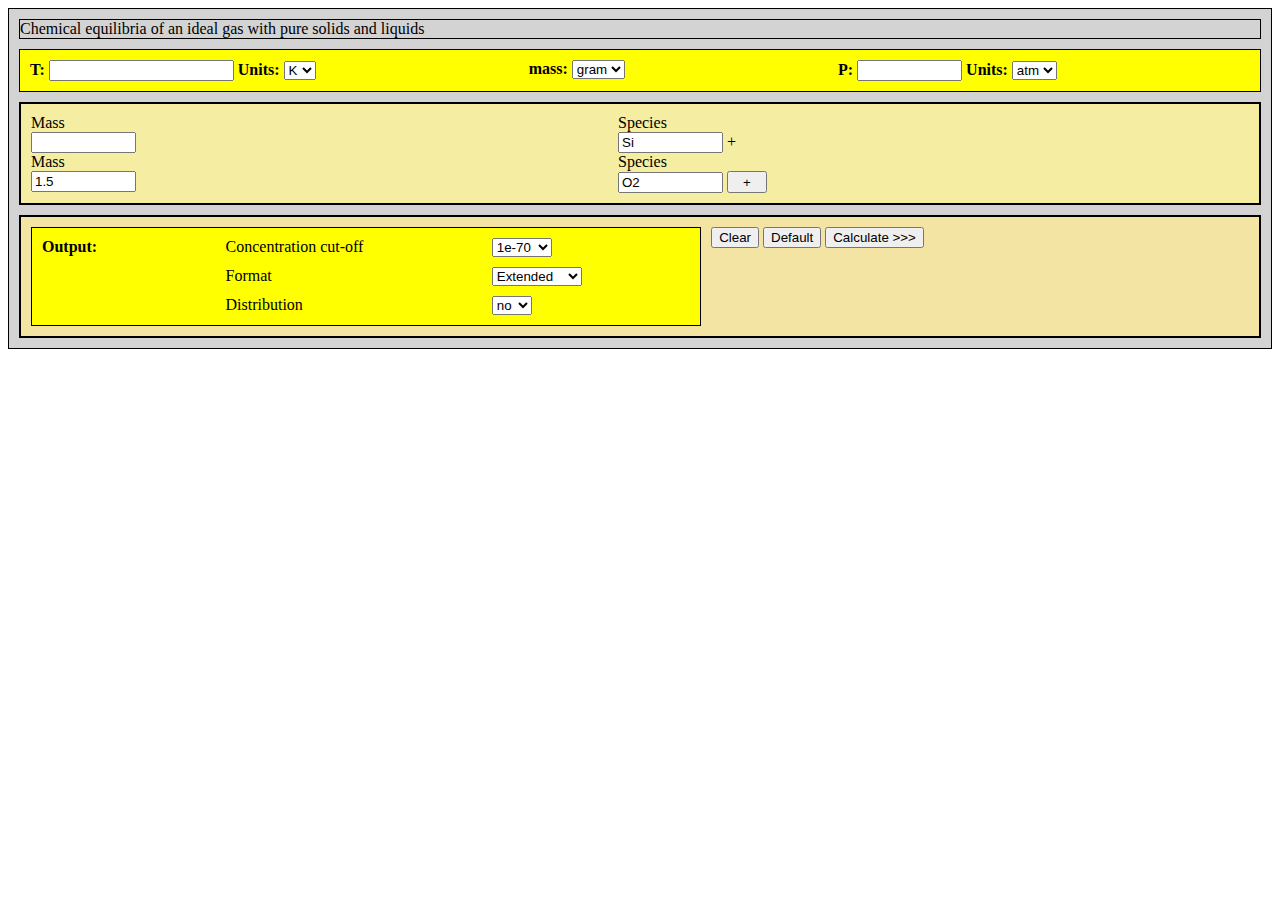
<file: td2/factsage.html>
﻿<DOCTYPE <!DOCTYPE html>
<html>
<head>
    <TITLE>F*A*C*T - EQUILIB-Web</TITLE>
    <meta charset="utf-8" />
    <meta http-equiv="X-UA-Compatible" content="IE=edge">
    <title>Page Title</title>
    <meta name="viewport" content="width=device-width, initial-scale=1">
    <link rel="stylesheet" type="text/css" media="screen" href="factsage.css" />
    <script src="factsage.js"></script>
</head>

<body>
    <div class="general">
        <div class="container1">
            Chemical equilibria of an ideal gas with pure solids and liquids
        </div>

        <div class="container2">
            <div id="21">
                <b>
                    <label> T: <input name="T"></label>
                    <label>Units: </label>
                </b>
                <select name="T_units" size="1" id="T_units">
                    <option value="TK" selected>K</option>
                    <option value="TC">C</option>
                </select>
            </div>
            <div id="22">
                <b>
                    <label>mass: </label>
                </b>
                <select size=1 name=MASS>
                    <option value="X">mole</option>
                    <option value="%" selected>gram</option>
                </select>
            </div>
            <div id="23">
                <b>
                    <label>P: </label>
                    <input name="P" size="10">
                    <label>Units: </label>
                </b>
                <select size=1 name=PRESSURE>
                    <option value="ATM" selected>atm</option>
                    <option value="BAR">bar</option>
                </select>
            </div>
        </div>

        <div class="container3">
            <div>
                <div>
                    <div>Mass </div>
                    <input name="mass1" id="input1" size="10">
                </div>
                <div>
                    <div>
                        Mass
                    </div>
                    <input value="1.5" name="mass2" id="input2" size="10">
                </div>
            </div>

            <div>
                <div>
                    <div>Species </div>
                    <input value="Si" name="Species1" id="input3" size="10">  +
                </div>
                <div>
                    <div>Species </div>
                    <input value="O2" name="Species2" id="input4" size="10">
                    <button name="plus" style="height:22px;width:40px"> + </button>
                </div>
            </div>
        </div>

        <div class="container4">

            <div class="container5">
                <div class="51">
                    <b>
                        Output:
                    </b>
                </div>

                <div class="c52">
                    <div>
                        <label>Concentration cut-off </label>
                    </div>
                    <div>
                        <label>Format </label>
                    </div>
                    <div>
                        <label>Distribution </label>
                    </div>

                </div>

                <div class="c52">
                    <div>
                        <select size=1 name=CUT style="width:60px">
                            <option value="1E-70" selected>1e-70</option>
                            <option value="1E-50">1e-50</option>
                            <option value="1E-30">1e-30</option>
                            <option value="1E-20">1e-20</option>
                            <option value="1E-15">1e-15</option>
                            <option value="1E-10">1e-10</option>
                            <option value="1E-8">1e-8</option>
                            <option value="1E-6">1e-6</option>
                            <option value="1E-5">1e-5</option>
                        </select>
                    </div>

                    <div>
                        <select name=format size=1 id="select" style="width:90px">
                            <option value="OUTC">ChemSage</option>
                            <option value="OUTB" selected>Extended</option>
                            <option value="OUTF">FACT</option>
                        </select>
                    </div>

                    <div>
                        <select size=1 name=DIST style="width:40px">
                            <option value="NODIST" selected>no</option>
                            <option value="DIST">yes</option>
                        </select>
                    </div>
                </div>

            </div>

            <div>
                <button onclick="efface()" > Clear </button>
                <button onclick="normal()"> Default </button>
                <button id="calcul" onclick="affichage()"> Calculate >>> </button>
            </div>

        </div>

    </div>

    <div  id="resultat">
        <center> 
            <img src="loader.gif" id="load" style="visibility:hidden;">
        </center>
    </div>

</body>
</html>
</file>
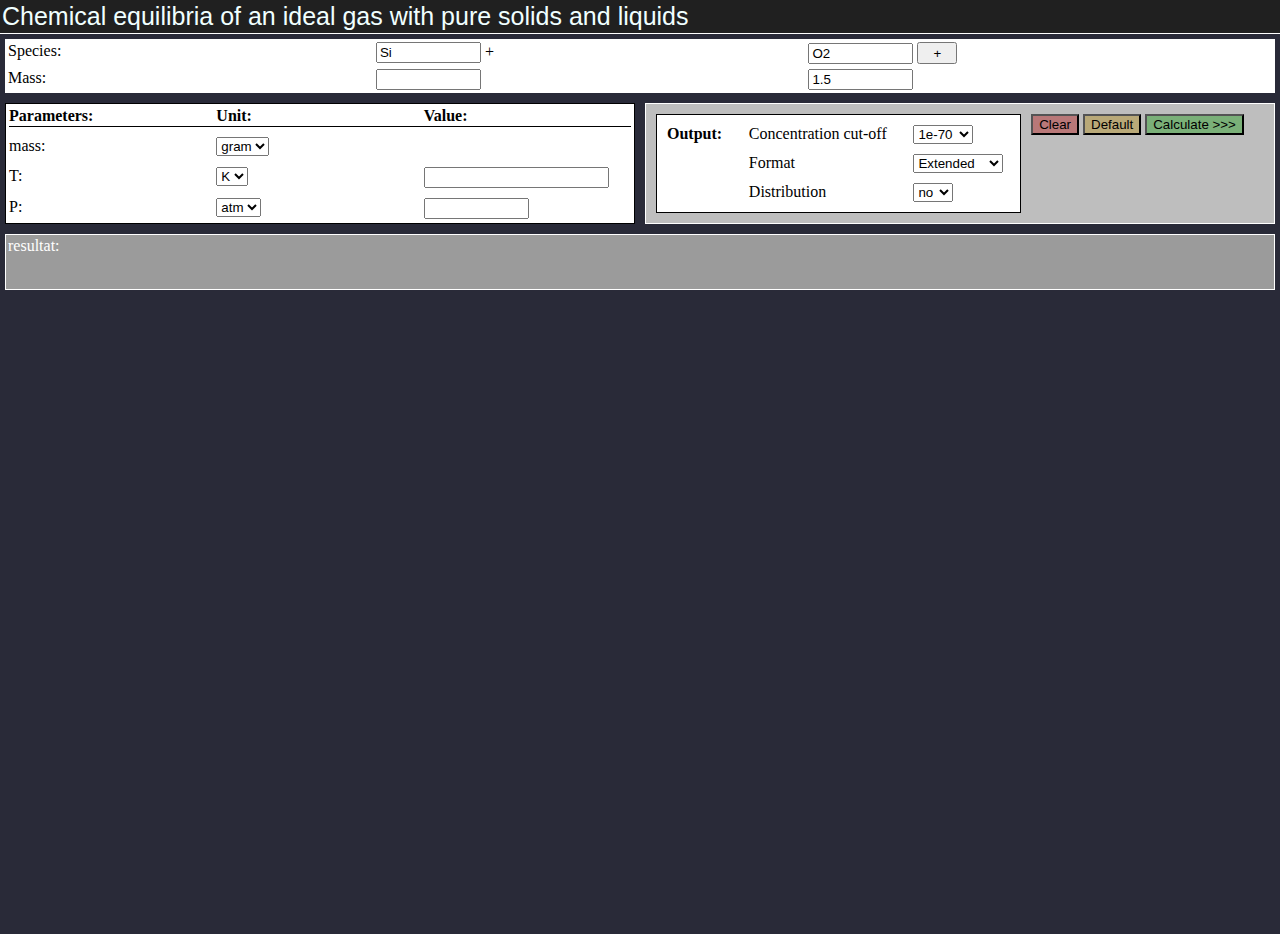
<file: td2/factsageErgo.html>
﻿<DOCTYPE <!DOCTYPE html>
    <html>

    <head>
        <TITLE>F*A*C*T - EQUILIB-Web</TITLE>
        <meta charset="utf-8" />
        <meta http-equiv="X-UA-Compatible" content="IE=edge">
        <title>Page Title</title>
        <meta name="viewport" content="width=device-width, initial-scale=1">
        <link rel="stylesheet" type="text/css" media="screen" href="factsageErgo.css" />
        <script src="factsage.js"></script>
    </head>

    <body>

        <!--cellspacing="10px"-->
        <div class="container1">
            Chemical equilibria of an ideal gas with pure solids and liquids
        </div>
        <div class="general">
            <div class="tabContainer">
                <div class="container3">

                    <div class="c30">
                        <div>
                            Species:
                        </div>
                        <div>
                            Mass:
                        </div>
                    </div>

                    <div class="c31">
                        <div class="321">

                            <input value="Si" name="Species1" size="10"> +
                        </div>
                        <div class="311">

                            <input name="mass1" size="10">
                        </div>

                    </div>

                    <div class="c32">

                        <div id="322">

                            <input value="O2" name="Species2" size="10">
                            <button name="plus" style="height:22px;width:40px"> + </button>
                        </div>
                        <div class="312">

                            <input value="1.5" name="mass2" size="10">
                        </div>
                    </div>
                </div>
                <div class="container2">
                    <div class="c20">
                        <div>
                            Parameters:
                        </div>
                        <div>
                            Unit:
                        </div>
                        <div>
                            Value:
                        </div>
                    </div>
                    <div id="c22">
                            <div>
                                
                                    <label>mass: </label>
                                
                            </div>
                            <div>
                                <select size=1 name=MASS>
                                    <option value="X">mole</option>
                                    <option value="%" selected>gram</option>
                                </select>
                            </div>
    
                        </div>
                    <div id="c21">
                        <div>
                            
                                <label>T: </label> 
                            
                        </div>
                        <div>
                            <select name="T_units" size="1" id="T_units">
                                <option value="TK" selected>K</option>
                                <option value="TLorem ipsum dolor sit amet, illum definitiones no quo, maluisset concludaturque et eum, altera fabulas ut quo. Atqui causae gloriatur C">C</option>
                            </select>
                        </div>
                        <div>
                            <input name="T"></label>
                        </div>

                    </div>
                    
                    <div id="c23">
                        <div>
                            
                                <label>P: </label>
                                
                            
                        </div>
                        <div>
                            <select size=1 name=PRESSURE>
                                <option value="ATM" selected>atm</option>
                                <option value="BAR">bar</option>
                            </select>
                        </div>
                        <div>
                            <input name="P" size="10">
                        </div>


                    </div>
                </div>



                <div class="container4">

                    <div class="container5">
                        <div class="51">
                            <b>
                                Output:
                            </b>
                        </div>

                        <div class="c52">
                            <div>
                                <label>Concentration cut-off </label>
                            </div>
                            <div>
                                <label>Format </label>
                            </div>
                            <div>
                                <label>Distribution </label>
                            </div>

                        </div>

                        <div class="c52">
                            <div>
                                <select size=1 name=CUT style="width:60px">
                                    <option value="1E-70" selected>1e-70</option>
                                    <option value="1E-50">1e-50</option>
                                    <option value="1E-30">1e-30</option>
                                    <option value="1E-20">1e-20</option>
                                    <option value="1E-15">1e-15</option>
                                    <option value="1E-10">1e-10</option>
                                    <option value="1E-8">1e-8</option>
                                    <option value="1E-6">1e-6</option>
                                    <option value="1E-5">1e-5</option>
                                </select>
                            </div>

                            <div>
                                <select name=format size=1 id="select" style="width:90px">
                                    <option value="OUTC">ChemSage</option>
                                    <option value="OUTB" selected>Extended</option>
                                    <option value="OUTF">FACT</option>
                                </select>
                            </div>

                            <div>
                                <select size=1 name=DIST style="width:40px">
                                    <option value="NODIST" selected>no</option>
                                    <option value="DIST">yes</option>
                                </select>
                            </div>
                        </div>

                    </div>

                    <div>
                        <button id = "clear"> Clear </button>
                        <button id = "default"> Default </button>
                        <button id="calcul" onclick="affichage()"> Calculate >>> </button>
                    </div>

                </div>

            </div>

            <div id="resultat">
                resultat:
                <center>
                    <img src="loader.gif" id="load" style="visibility:hidden;">
                </center>
            </div>

    </body>

    </html>
</file>
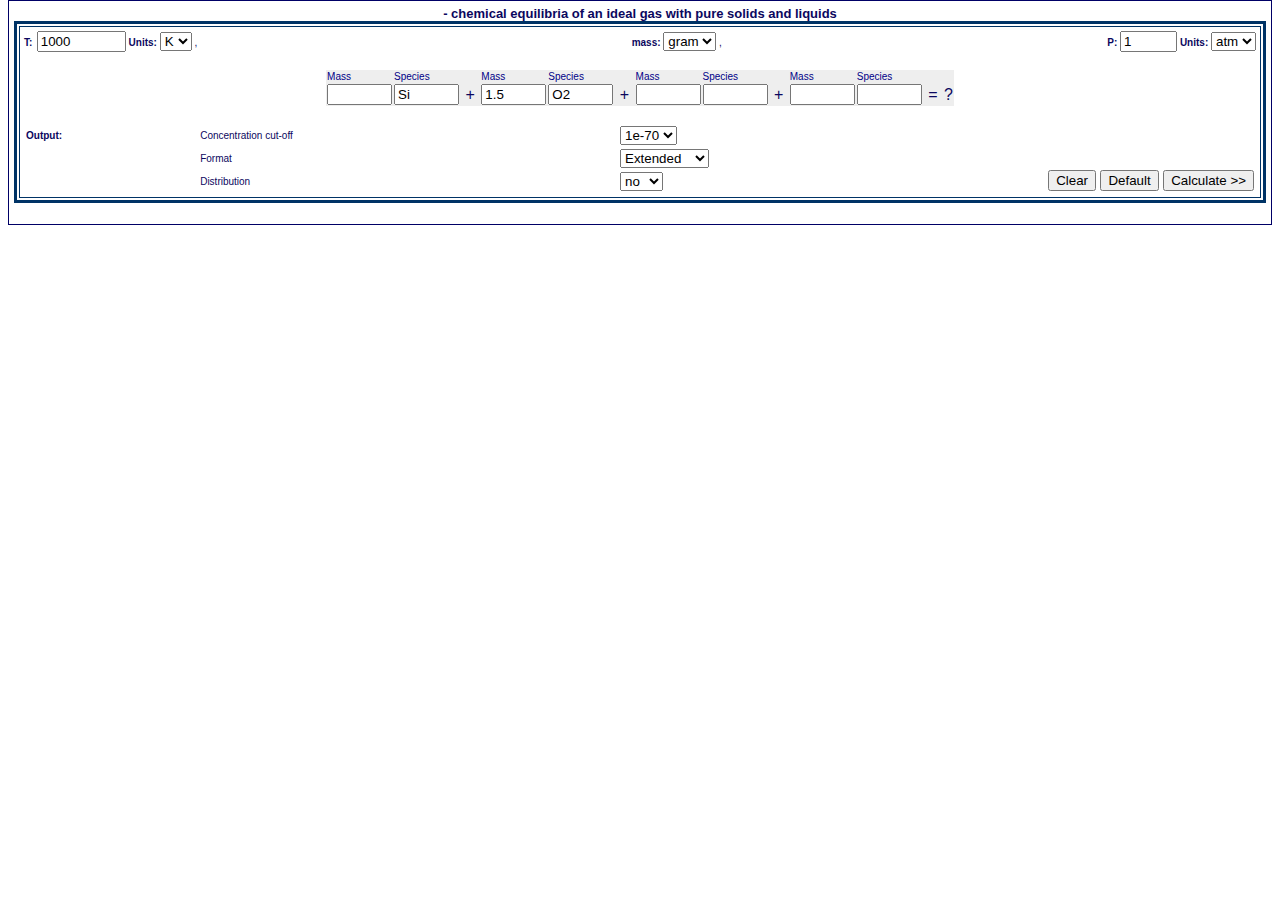
<file: td2/factsageSRC.html>
﻿
<!DOCTYPE HTML PUBLIC "-//W3C//DTD HTML 4.0 Transitional//EN">

<HTML>
<HEAD>
    <TITLE>F*A*C*T - EQUILIB-Web</TITLE>
    <META http-equiv=Content-Type content="text/html; charset=windows-1252">
    <META content="MSHTML 5.50.4522.1800" name=GENERATOR>

</HEAD>
<!--style="background-color:lightgray;"-->
<BODY bgColor=#ffffff text=#000088 topmargin="0" onLoad="fillform();MM_preloadImages('show_me_over.jpg')">
    <div align="left"></div>
    <table width="100%" border="0" cellpadding="1" cellspacing="0" bgcolor="#000066">
        <tr>
            <td>
                <table width="100%" border="0" cellpadding="5" cellspacing="0" bgcolor="#FFFFFF">
                    <tr>
                        <td>
                            <CENTER>
                                <font face="Trebuchet MS, Arial">
                                    <B>
                                        <font color="#0B075E" size="2">
                                            -
                                            chemical equilibria of an ideal gas with pure solids and liquids
                                        </font>
                                    </B>
                                </font>
                            </CENTER>
                            <FORM action=equili.php method=post name="myform">
                                <CENTER>
                                    <table width="100%" border="3" align="center" cellpadding="4" bordercolor="#003366">
                                        <tr>
                                            <td bordercolor="#993333">
                                                <div align="center">
                                                    <center>
                                                        <table width="100%" border="0" cellspacing="0" cellpadding="0">
                                                            <tr>
                                                                <td>
                                                                    <font color="#0B075E" face="Trebuchet MS, Arial">
                                                                        <b>
                                                                            <input type=hidden value=EQUILIB name=PROGRAM>
                                                                            <font size="1">T:</font>
                                                                        </b> <font size="1">
                                                                            <input maxlength=8 size=8 value=1000 name=TMIN>
                                                                            <strong>Units:</strong>
                                                                            <select name="T_units" size="1" id="T_units">
                                                                                <option value="TK" selected>K</option>
                                                                                <option value="TC">C</option>
                                                                            </select>
                                                                            ,
                                                                        </font>
                                                                    </font>
                                                                </td>
                                                                <td>
                                                                    <center>
                                                                        <font color="#0B075E" face="Trebuchet MS, Arial">
                                                                            <font size="1">
                                                                                <b>mass:</b>
                                                                                <select size=1 name=MASS>
                                                                                    <option value="X">mole</option>
                                                                                    <option value="%" selected>gram</option>
                                                                                </select>
                                                                                ,
                                                                            </font>
                                                                        </font>
                                                                    </center>
                                                                </td>
                                                                <td>
                                                                    <div align="right">
                                                                        <font color="#0B075E" face="Trebuchet MS, Arial">
                                                                            <font size="1">
                                                                                <b>P:</b>
                                                                                <input name="P_value" type="text" id="P_value2" value=1 size="4">
                                                                                <strong>Units: </strong>
                                                                                <select size=1 name=PRESSURE>
                                                                                    <option value="ATM" selected>atm</option>
                                                                                    <option value="BAR">bar</option>
                                                                                </select>
                                                                            </font>
                                                                            <input type=hidden value=tk name=TEMPERATURE>
                                                                            <input type=hidden value=noaqua name=AQUEOUS>
                                                                        </font>
                                                                    </div>
                                                                </td>
                                                            </tr>
                                                        </table>
                                                        <font face="Trebuchet MS, Arial">
                                                            <br>
                                                        </font>
                                                        <table border="0" cellpadding="1" cellspacing="0" bgcolor="eeeeee">
                                                            <tr>
                                                                <td><font size="1" face="Trebuchet MS, Arial">Mass</font></td>
                                                                <td><font size="1" face="Trebuchet MS, Arial">Species</font></td>
                                                                <td><font size="1" face="Trebuchet MS, Arial">&nbsp;</font></td>
                                                                <td><font size="1" face="Trebuchet MS, Arial">Mass</font></td>
                                                                <td><font size="1" face="Trebuchet MS, Arial">Species</font></td>
                                                                <td><font size="1" face="Trebuchet MS, Arial">&nbsp;</font></td>
                                                                <td><font size="1" face="Trebuchet MS, Arial">Mass</font></td>
                                                                <td><font size="1" face="Trebuchet MS, Arial">Species</font></td>
                                                                <td><font size="1" face="Trebuchet MS, Arial">&nbsp;</font></td>
                                                                <td><font size="1" face="Trebuchet MS, Arial">Mass</font></td>
                                                                <td><font size="1" face="Trebuchet MS, Arial">Species</font></td>
                                                                <td><font size="1" face="Trebuchet MS, Arial">&nbsp;</font></td>
                                                                <td><font size="1" face="Trebuchet MS, Arial">&nbsp;</font></td>
                                                            </tr>
                                                            <tr>
                                                                <td>
                                                                    <font color="#0B075E" face="Trebuchet MS, Arial">
                                                                        <input name="react1n" type="text" id="react1n" value="" size="5">
                                                                    </font>
                                                                </td>
                                                                <td>
                                                                    <font color="#0B075E" face="Trebuchet MS, Arial">
                                                                        <input maxlength=15 size=5 name=REACT1 value="Si">
                                                                    </font>
                                                                </td>
                                                                <td><font color="#0B075E" face="Trebuchet MS, Arial">&nbsp;+&nbsp;</font></td>
                                                                <td>
                                                                    <font color="#0B075E" face="Trebuchet MS, Arial">
                                                                        <input name="react2n" type="text" id="react2n" value="1.5" size="5">
                                                                    </font>
                                                                </td>
                                                                <td>
                                                                    <font color="#0B075E" face="Trebuchet MS, Arial">
                                                                        <input maxlength=15 size=5 name=REACT2 value="O2">
                                                                    </font>
                                                                </td>
                                                                <td><font color="#0B075E" face="Trebuchet MS, Arial">&nbsp;+&nbsp;</font></td>
                                                                <td>
                                                                    <font color="#0B075E" face="Trebuchet MS, Arial">
                                                                        <input name="react3n" type="text" id="react3n3" value="" size="5">
                                                                    </font>
                                                                </td>
                                                                <td>
                                                                    <font color="#0B075E" face="Trebuchet MS, Arial">
                                                                        <input maxlength=15 size=5 name=REACT3 value="">
                                                                    </font>
                                                                </td>
                                                                <td><font color="#0B075E" face="Trebuchet MS, Arial">&nbsp;+&nbsp;</font></td>
                                                                <td>
                                                                    <font color="#0B075E" face="Trebuchet MS, Arial">
                                                                        <input name="react4n" type="text" id="react4n" value="" size="5">
                                                                    </font>
                                                                </td>
                                                                <td>
                                                                    <font color="#0B075E" face="Trebuchet MS, Arial">
                                                                        <input maxlength=15 size=5 name=REACT4 value="">
                                                                    </font>
                                                                </td>
                                                                <td><font color="#0B075E" face="Trebuchet MS, Arial">&nbsp;=&nbsp;</font></td>
                                                                <td>
                                                                    <font color="#0B075E" face="Trebuchet MS, Arial">
                                                                        ?
                                                                    </font>
                                                                </td>
                                                            </tr>
                                                        </table>
                                                        <font color="#0B075E" face="Trebuchet MS, Arial">
                                                            &nbsp;
                                                            &nbsp; &nbsp; &nbsp; &nbsp; &nbsp;
                                                            <input type=hidden name=REACT5>
                                                        </font>
                                                    </center>
                                                    <center>
                                                        <table width="100%" border="0" cellpadding="2" cellspacing="0">
                                                            <tr>
                                                                <td><font color="#0B075E" size="1" face="Trebuchet MS, Arial"><b>Output:</b></font></td>
                                                                <td>
                                                                    <font color="#0B075E" size="1" face="Trebuchet MS, Arial">
                                                                        Concentration
                                                                        cut-off
                                                                    </font>
                                                                </td>
                                                                <td>
                                                                    <font color="#0B075E" face="Trebuchet MS, Arial">
                                                                        <select size=1 name=CUT>
                                                                            <option value="1E-70" selected>1e-70</option>
                                                                            <option value="1E-50">1e-50</option>
                                                                            <option value="1E-30">1e-30</option>
                                                                            <option value="1E-20">1e-20</option>
                                                                            <option value="1E-15">1e-15</option>
                                                                            <option value="1E-10">1e-10</option>
                                                                            <option value="1E-8">1e-8</option>
                                                                            <option value="1E-6">1e-6</option>
                                                                            <option value="1E-5">1e-5</option>
                                                                        </select>
                                                                    </font>
                                                                </td>
                                                                <td width="230" rowspan="3" valign="bottom">
                                                                    <div align="right">
                                                                        <font color="#0B075E" face="Trebuchet MS, Arial">
                                                                            <input name="clear" type="button" id="clear2" value="Clear" onClick="clearform();">
                                                                            <input name="Button" type=button value=Default onClick="default_values();">
                                                                        </font><font color="#0B075E" size="2" face="Trebuchet MS, Arial">
                                                                            <INPUT name="submit" type=submit value="Calculate &gt;&gt;">
                                                                        </font>
                                                                    </div>
                                                                </td>
                                                            </tr>
                                                            <tr>
                                                                <td><font size="1" face="Trebuchet MS, Arial">&nbsp;</font></td>
                                                                <td><font color="#0B075E" size="1" face="Trebuchet MS, Arial">Format</font></td>
                                                                <td>
                                                                    <font color="#0B075E" face="Trebuchet MS, Arial">
                                                                        <select name=format size=1 id="select">
                                                                            <option value="OUTC">ChemSage</option>
                                                                            <option value="OUTB" selected>Extended</option>
                                                                            <option value="OUTF">FACT</option>
                                                                        </select>
                                                                    </font>
                                                                </td>
                                                            </tr>
                                                            <tr>
                                                                <td><font size="1" face="Trebuchet MS, Arial">&nbsp;</font></td>
                                                                <td><font color="#0B075E" size="1" face="Trebuchet MS, Arial">Distribution</font></td>
                                                                <td>
                                                                    <font color="#0B075E" face="Trebuchet MS, Arial">
                                                                        <select size=1 name=DIST>
                                                                            DIST =
                                                                            <option value="NODIST" selected>no</option>
                                                                            <option value="DIST">yes</option>
                                                                        </select>
                                                                    </font>
                                                                </td>
                                                            </tr>
                                                        </table>
                                                    </center>
                                                </div>
                                            </td>
                                        </tr>
                                    </table>

                                </CENTER>
                            </FORM>

                    </tr>
                </table>
            </td>
        </tr>
    </table>
    <H2>&nbsp;</H2>
    <H2>&nbsp;</H2>
    <P></P>
</BODY>
</HTML>
</file>
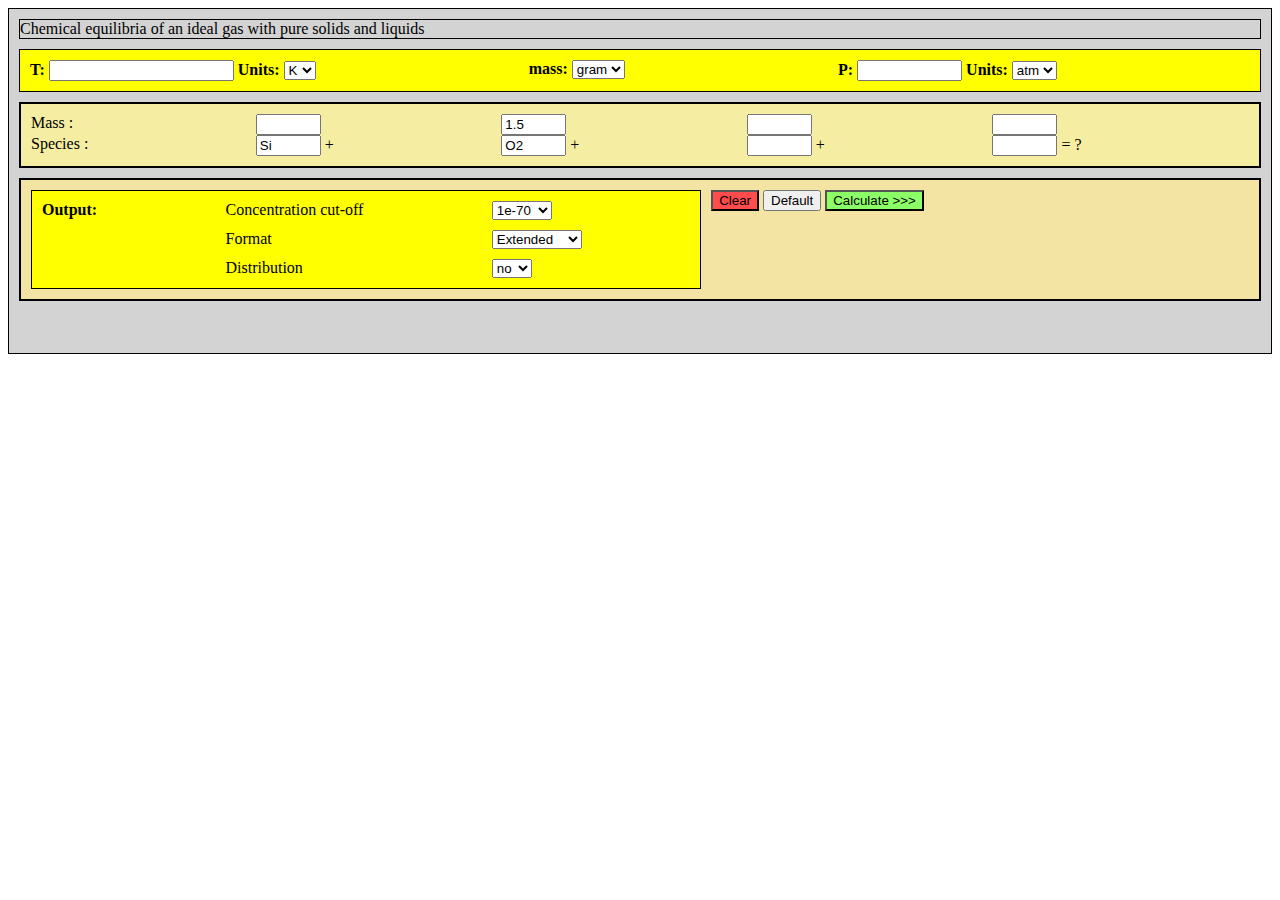
<file: td2/ergo/ergo-factsage.html>
﻿<DOCTYPE <!DOCTYPE html>
<html>
<head>
    <TITLE>F*A*C*T - EQUILIB-Web</TITLE>
    <meta charset="utf-8" />
    <meta http-equiv="X-UA-Compatible" content="IE=edge">
    <title>Page Title</title>
    <meta name="viewport" content="width=device-width, initial-scale=1">
    <link rel="stylesheet" type="text/css" media="screen" href="ergo-factsage.css" />
    <script src="ergo-factsage.js"></script>
</head>

<body>
    <div class="general">

        <div class="container1">
            Chemical equilibria of an ideal gas with pure solids and liquids
        </div>

        <div class="container2">
            <div id="21">
                <b>
                    <label> T: <input name="T"></label>
                    <label>Units: </label>
                </b>
                <select name="T_units" size="1" id="T_units">
                    <option value="TK" selected>K</option>
                    <option value="TC">C</option>
                </select>
            </div>
            <div id="22">
                <b>
                    <label>mass: </label>
                </b>
                <select size=1 name=MASS>
                    <option value="X">mole</option>
                    <option value="%" selected>gram</option>
                </select>
            </div>
            <div id="23">
                <b>
                    <label>P: </label>
                    <input name="P" size="10">
                    <label>Units: </label>
                </b>
                <select size=1 name=PRESSURE>
                    <option value="ATM" selected>atm</option>
                    <option value="BAR">bar</option>
                </select>
            </div>
        </div>

        <div class="container3">
            
                <div class="c31"> Mass :</div>

                <div> <input size="5" id="input1"> </div>
                <div> <input size="5" value="1.5" id="input2"> </div>
                <div> <input size="5" id="input3"> </div>
                <div> <input size="5" id="input4"> </div>
            
            
                <div class="c31"> Species : </div>

                <div> <input size="5" value="Si" id="input5"> + </div>
                <div> <input size="5" value="O2" id="input6"> + </div>
                <div> <input size="5" id="input7"> + </div>
                <div> <input size="5" id="input8"> = ? </div>
            

        </div>

        <div class="container4">

            <div class="container5">
                <div class="51">
                    <b>
                        Output:
                    </b>
                </div>

                <div class="c52">
                    <div>
                        <label>Concentration cut-off </label>
                    </div>
                    <div>
                        <label>Format </label>
                    </div>
                    <div>
                        <label>Distribution </label>
                    </div>

                </div>

                <div class="c52">
                    <div>
                        <select size=1 name=CUT style="width:60px">
                            <option value="1E-70" selected>1e-70</option>
                            <option value="1E-50">1e-50</option>
                            <option value="1E-30">1e-30</option>
                            <option value="1E-20">1e-20</option>
                            <option value="1E-15">1e-15</option>
                            <option value="1E-10">1e-10</option>
                            <option value="1E-8">1e-8</option>
                            <option value="1E-6">1e-6</option>
                            <option value="1E-5">1e-5</option>
                        </select>
                    </div>

                    <div>
                        <select name=format size=1 id="select" style="width:90px">
                            <option value="OUTC">ChemSage</option>
                            <option value="OUTB" selected>Extended</option>
                            <option value="OUTF">FACT</option>
                        </select>
                    </div>

                    <div>
                        <select size=1 name=DIST style="width:40px">
                            <option value="NODIST" selected>no</option>
                            <option value="DIST">yes</option>
                        </select>
                    </div>
                </div>

            </div>

            <div>
                <button onclick ="efface()" style="background-color:#ff4d4d" > Clear </button>
                <button onclick ="normal()"> Default </button>
                <button id="calcul" style="background-color:#8cff66"  onclick = "affichage()"> Calculate >>> </button>
            </div>

        </div>



    <div  id="resultat">
        <center>
            <img src="loader.gif" id="load" style="visibility:hidden;">
        </center>
    </div>

</body>
</html>
</file>
<file: td2/factsage.css>
.general{
            display: grid;
            grid-template-columns: auto;
            grid-template-rows: auto auto auto auto;
            background-color: lightgray;
            border: 1px solid black;
            padding: 10px;
            
            grid-row-gap: 10px;
        }

        table {
            border-top: 3px solid black;
            border-bottom: 3px solid black;
            border-collapse: collapse;
            margin: 7px;
        }

        /* modification des attributs de la balise th */
        th {
            background-color: #f7eecf;
            margin: 0px;
            padding: 0px;
            border-bottom: 1px solid black;
        }

        .trCustom {
            background-color: #f7eecf;
            margin: 5px;
            padding: 5px;
            font-weight: bold;
            text-align: center;
            border-bottom: 1px solid black;
        }

        .container1{
            background-color: lightgray;
            border: 1px solid black;
        }

        .container2{
            display: grid;
            grid-template-columns: auto auto auto;
            grid-template-rows: auto;
            grid-column-gap: 20px;

            background-color: yellow;
            border: 1px solid black;
            padding: 10px;
        }


        .container3{
            display: grid;
            grid-template-columns: auto auto;
            grid-template-rows: auto;

            background-color:#f4eda2;
            border: 2px solid black;
            padding: 10px;

        }

        .container4{
            display: grid;
            grid-template-columns: auto auto;
            grid-template-rows: auto;

            grid-row-gap: 10px;
            grid-column-gap: 10px;

            background-color:#f4e4a3;
            border: 2px solid black;
            padding: 10px;
        }

        .container5{
            display: grid;
            grid-template-columns: auto auto auto;
            grid-template-rows: auto;

            background-color: yellow;
            border: 1px solid black;
            padding: 10px;

            grid-column-gap: 20px;
        }

        .c52{
            display: grid;
            grid-template-columns: auto;
            grid-template-rows: auto auto auto;

            grid-row-gap: 10px;
        }
</file>
<file: td2/factsageErgo.css>
body{
            margin: 0;
            padding: 0;
            background-color:black;
        } 
        .general{
        
            background-color: rgba(43, 44, 59, 0.952);
            height: 100%;
        
        }

        table {
            border-top: 3px solid black;
            border-bottom: 3px solid black;
            border-collapse: collapse;
            margin: 5px;
        }

        /* modification des attributs de la balise th */
        th{
            background-color: #f7eecf;
            margin: 0px;
            padding: 0px;
            border-bottom: 1px solid black;
        }
        .container1{
           color: azure;
           font-family: Arial, Helvetica, sans-serif;
           font-size: 25px;
           text-align: left;
           background-color: rgb(32, 32, 32);
           border-bottom: solid white 1px;
           padding: 2px;
        }
        .trCustom {
            background-color: #f7eecf;
            margin: 5px;
            padding: 5px;
            font-weight: bold;
            text-align: center;
            border-bottom: 1px solid black;
        }

        .tabContainer{
            display: grid;
            grid-gap: 10px;
            padding: 5px;
            justify-content: space-between;
            grid-template-columns: 1fr 1fr;
        }
        

        .container2{
            display: grid;
            grid-template-rows: auto auto auto;
            grid-column-gap: 10px;
            grid-row-gap: 10px;
            border:black solid 1px;
            background-color: rgb(255, 255, 255);
            padding: 3px;

        }
        .c20{
            display: grid;
            font-weight: bold;
            border-bottom: 1px black solid;
            grid-template-columns: 1fr 1fr 1fr;
        }
        #c21{
            display: grid;
            grid-template-columns: 1fr 1fr 1fr;
            
        }
        #c22{
            display: grid;
            grid-template-columns: 1fr 1fr 1fr;
        }
        #c23{
            display: grid;
            grid-template-columns: 1fr 1fr 1fr;
        }
        .container3{
            display: grid;
            /*grid-template-columns: auto auto;*/
            grid-template-columns: auto auto auto;
            padding: 3px;
            background-color: rgb(255, 255, 255);
            grid-column: 1 / 3;
        }

        .c30{
            display: grid;
            grid-template-rows: auto auto;
            grid-row-gap: 5px;
        }
        .c31{
            display: grid;
            /*grid-template-columns: auto;*/
            grid-template-rows: auto auto;
            grid-row-gap: 5px;
        }

        .c32{
            display: grid;
            /*grid-template-columns: auto;*/
            grid-template-rows: auto auto;
            grid-row-gap: 5px;
                
        }

        .container4{
            display: grid;
            grid-template-columns: auto auto;
            grid-template-rows: auto;
            border: solid white 1px;
            grid-row-gap: 10px;
            grid-column-gap: 10px;

            background-color:rgb(190, 190, 190);
            padding: 10px;
        }

        .container5{
            display: grid;
            border: solid black 1px;
            grid-template-columns: auto auto auto;
            grid-template-rows: auto;

            background-color: rgb(255, 255, 255);
            padding: 10px;

            grid-column-gap: 20px;
        }

        .c52{
            display: grid;
            grid-template-columns: auto;
            grid-template-rows: auto auto auto;

            grid-row-gap: 10px;
        }
        #resultat{
         background-color: rgb(155, 155, 155);  
         margin:5px;
         padding: 2px;
           
         border: solid white 1px;
         color: white;
        
        }
        #clear{
            background-color: rgba(179, 0, 0, 0.363);
        }
        #default{
            background-color: rgba(177, 135, 0, 0.363);
        }
        #calcul{
            background-color: rgba(6, 153, 1, 0.363);

        }
</file>
<file: td2/ergo/ergo-factsage.css>
.general{
            display: grid;
            grid-template-columns: auto;
            grid-template-rows: auto auto auto auto;
            background-color: lightgray;
            border: 1px solid black;
            padding: 10px;
            
            grid-row-gap: 10px;
        }

        table {
            border-top: 3px solid black;
            border-bottom: 3px solid black;
            border-collapse: collapse;
            margin: 7px;
        }

        /* modification des attributs de la balise th */
        th {
            background-color: #f7eecf;
            margin: 0px;
            padding: 0px;
            border-bottom: 1px solid black;
        }

        .trCustom {
            background-color: #f7eecf;
            margin: 5px;
            padding: 5px;
            font-weight: bold;
            text-align: center;
            border-bottom: 1px solid black;
        }

        .container1{
            background-color: lightgray;
            border: 1px solid black;
        }

        .container2{
            display: grid;
            grid-template-columns: auto auto auto;
            grid-template-rows: auto;
            grid-column-gap: 20px;

            background-color: yellow;
            border: 1px solid black;
            padding: 10px;
        }


        .container3{
            display: grid;
            grid-template-columns: auto auto auto auto auto;
            grid-template-rows: auto auto;

            background-color:#f4eda2;
            border: 2px solid black;
            padding: 10px;

        }

        .container4{
            display: grid;
            grid-template-columns: auto auto;
            grid-template-rows: auto;

            grid-row-gap: 10px;
            grid-column-gap: 10px;

            background-color:#f4e4a3;
            border: 2px solid black;
            padding: 10px;
        }

        .container5{
            display: grid;
            grid-template-columns: auto auto auto;
            grid-template-rows: auto;

            background-color: yellow;
            border: 1px solid black;
            padding: 10px;

            grid-column-gap: 20px;
        }

        .c52{
            display: grid;
            grid-template-columns: auto;
            grid-template-rows: auto auto auto;

            grid-row-gap: 10px;
        }
</file>
<file: td3/main.css>
/* "bootstrap" pour la division du tableau et pour les couleurs.*/
    /* "fantawesome" => pour les icones */

.general{
    display: grid;
    /* comment faire pour occuper toute la longuere de la page?? */
    grid-template-columns: auto;
    grid-template-rows: auto;
    background-color: lightgray;
    height: 100%;
    padding: 3px;
        
    /*grid-row-gap: 5px;*/

    /* border: 1px solid black; */
    /* margin: 0px; */
    /*grid-column-gap: 20px; */
}
#messageText {
    /*display: grid;
    grid-template-columns: 111%;
    grid-template-rows: 45px;*/
    padding: 20px;
    overflow-y: scroll;
    overflow-x: hidden;
    font-family: Helvetica, Arial, sans-serif;
}

#messageNous {
    display: inline-block;
    float: right;
    background: #0084ff;
    color: #fff;
    max-width: 50%;
    margin-left: 50%;
    margin-bottom: 3px;
    padding: 10px;
    border-radius: 10px 10px 10px 10px;
    overflow-wrap: break-word;
}


#messageFromOthers {
    display: inline-block;
    float: left;
    background: rgb(241,240,240);
    color: black;
    max-width: 50%;
    margin-right: 50%;
    margin-bottom: 3px;
    padding: 10px;
    border-radius: 10px 10px 10px 10px;
    overflow-wrap: break-word;
}

#nomOther {
    display: inline-block;
    float: left;
    color: gray;
    max-width: 50%;
    margin-right: 50%;
    margin-bottom: 3px;
    padding: 10px;
    overflow-wrap: break-word;
    border-radius: 10px 10px 10px 10px;
}

#date {
    display: inline-block;
    float: right;
    color: #8c8c8c;
    font-size: 12;
    max-width: 50%;
    margin-left: 50%;
    margin-bottom: 3px;
    padding: 10px;
    overflow-wrap: break-word;
}

#dateOther {
    display: inline-block;
    float: left;
    color: #8c8c8c;
    font-size: 12;
    max-width: 50%;
    margin-right: 50%;
    margin-bottom: 3px;
    padding: 10px;
    overflow-wrap: break-word;
}

#erreur{
    display: inline-block;
    float: left;
    background: red;
    color: black;
    max-width: 40%;
    margin-bottom: 3px;
    padding: 10px;
    overflow-wrap: break-word;
}

.container1 {
    display: grid;
    grid-template-columns: 66% auto;
    grid-template-rows: auto;
    background-color: rgb(238,238,238);
    padding: 10px;
    align-items: center;
    padding-left: 20px;
    padding-right: 20px;
}



.iconesHaut {
    /*margin-left: auto;*/
    position: relative;
    word-spacing: 15px;
    display: grid;
    grid-template-columns: 55% 15% 15% 15%;
    grid-template-rows: auto;
    /* border-spacing: 100px; */
    text-align: right;
    font-size: 20px;
}

    .utilisateur{
        display: grid;
        grid-template-columns: auto;
        grid-template-rows: auto auto;
        text-align: center;
    }

    .personne{
        color: black;
        margin-left: 80%;
    }

    .fa-user{

    }

    .nomUtilisateur{
        color:rgb(34,135,21);

    }

    .cog1:before {
        content: "\e019";
    }

.container2{
    display: grid;
    grid-template-columns:66% auto; /* 66% - 34% */
    grid-template-rows: auto;
    background-color: rgb(95,158,160);
        
    /* border:1px solid white; */

    /* padding: 10px; */
    color: white;
    /* grid-column-gap: 50px;  */
}

.con22{
    border-right:1px solid white;
    padding: 10px;
}
    
.con23{
    display: grid;
    grid-template-columns:auto; 
    grid-template-rows: auto auto;
    padding: 10px;
    /* grid-column-gap: 50px;  */
}

.con231{
    display: grid;
    grid-template-columns:auto auto; 
    grid-template-rows: auto;
    align-items: center;
}

    

    .cog2:before {
        content: "\e019";
    }


    .plus1:before {
        content: "\002b";
        cursor: pointer;
    }

                    /* The Modal (background) */
        .modal {
            display: none; /* Hidden by default */
            position: fixed; /* Stay in place */
            z-index: 1; /* Sit on top */
            padding-top: 10px; /* Location of the box */
            width: 100%; /* Full width */
            height: 100%; /* Full height */
            overflow: auto; /* Enable scroll if needed */
            background-color: rgb(0,0,0); /* Fallback color */
            background-color: rgba(0,0,0,0.4); /* Black w/ opacity */
        }
            
        /* Modal Content */
        .modal-content {
            background-color: #fefefe;
            margin: auto;
            padding: 20px;
            border: 1px solid #888;
            width: 80%;
        }
            
        /* The Close Button */
        .close {
            color: #aaaaaa;
            float: right;
            font-size: 28px;
            font-weight: bold;
        }
            
        .close:hover,
        .close:focus {
            color: #000;
            text-decoration: none;
            cursor: pointer;
        }

.container3{
    display: grid;
    grid-template-columns: 66% auto; /* 75% - 34% */
    grid-template-rows: 100%;
    background-color: white;
    height: 85%;
}


.message {
    display: grid;
    grid-template-columns: auto; /* 75% - 34% */
    grid-template-rows: 93% auto;
    border-right: 1px solid rgb(238,238,238);

}


.bar{
    display: grid;
    grid-template-columns: 40px auto 75px; /* 75% - 34% */
    grid-template-rows: 70%;
    position: relative;
    bottom: 10px;
}

    .like{
        background-color:rgb(95,158,160);
    }
    .fa-thumbs-up{
        color:white
    }

    .envoyer{
        color:white;
        background-color:rgb(95,158,160);
        font-size: 16px;
    }

    .EcritureMessage{
        font-size: 16px;
    }

.fa-star{
    color:rgb(255,103,27);
}

 .fa-minus {
    color:rgb(255,103,27);
    cursor: pointer;
}

.fa-plus {
    color:rgb(95,158,160);
    cursor: pointer;
} 

.groupes{
    display: grid;
    grid-template-columns: auto;
    grid-template-rows: 40px 40px 40px 40px; /*4 rows max for now...*/
    padding:20px;
    padding-top:40px;
}

.grGeneral{
    align-items: center;
    display: grid;
    grid-template-columns: 35px 79px 60px;
    grid-template-rows: auto;
    background-color: rgb(249,249,249);
    padding: 5px;
    padding-left: 25px;
    font-weight: bold;
    color:rgb(51,123,183);
}

.defaut{

    font-weight: bold;
    color:rgb(9,153,213);
    background-color:white;
    border-radius: 25px;
    border: 1px solid rgb(84,184,225);
    text-align:center;
}


.equipe1{
    display: grid;
    grid-template-columns: 35px 95px 70px;
    grid-template-rows: auto;
    background-color: rgb(238,238,238);
    align-items: center;
    color:rgb(51,123,183);
    padding-left: 25px;
    font-weight: bold;
}
</file>
<file: td3/test/main.css>
/* "bootstrap" pour la division du tableau et pour les couleurs.*/
        /* "fantawesome" => pour les icones */

    .general{
        display: grid;
        /* comment faire pour occuper toute la longuere de la page?? */
        grid-template-columns: 100%;
        grid-template-rows: auto;
        background-color: lightgray;

        padding: 3px;
        
        /*grid-row-gap: 5px;*/

        /* border: 1px solid black; */
        /* margin: 0px; */
        /*grid-column-gap: 20px; */
    }

    .container1{
        display: grid;
        grid-template-columns: 66% auto;
        grid-template-rows: auto;
        background-color: rgb(238,238,238);
        padding: 10px;
    }


    .iconesHaut{
        word-spacing: 10px;
        /* border-spacing: 100px; */
    }


        .cog1:before {
            content: "\e019";
        }

    .container2{
        display: grid;
        grid-template-columns:66% auto; /* 66% - 34% */
        grid-template-rows: auto;
        background-color: rgb(95,158,160);
        
        /* border:1px solid white; */

        /* padding: 10px; */
        color: white;
        /* grid-column-gap: 50px;  */
    }

    .con22{
        border-right:1px solid white;
        padding: 10px;
    }
    
    .con23{
        display: grid;
        grid-template-columns:auto; 
        grid-template-rows: auto auto;
        padding: 10px;
        /* grid-column-gap: 50px;  */
    }

    .con231{
        display: grid;
        grid-template-columns:auto auto; 
        grid-template-rows: auto;
    }

    

        .cog2:before {
            content: "\e019";
        }

        .plus{
            color:white;
        }

        .plus1:before {
            content: "\002b";
            
        }

                        /* The Modal (background) */
            .modal {
                display: none; /* Hidden by default */
                position: fixed; /* Stay in place */
                z-index: 1; /* Sit on top */
                padding-top: 100px; /* Location of the box */
                left: 0;
                top: 0;
                width: 100%; /* Full width */
                height: 100%; /* Full height */
                overflow: auto; /* Enable scroll if needed */
                background-color: rgb(0,0,0); /* Fallback color */
                background-color: rgba(0,0,0,0.4); /* Black w/ opacity */
            }
            
            /* Modal Content */
            .modal-content {
                background-color: #fefefe;
                margin: auto;
                padding: 20px;
                border: 1px solid #888;
                width: 80%;
            }
            
            /* The Close Button */
            .close {
                color: #aaaaaa;
                float: right;
                font-size: 28px;
                font-weight: bold;
            }
            
            .close:hover,
            .close:focus {
                color: #000;
                text-decoration: none;
                cursor: pointer;
            }

    .container3{
        display: grid;
        grid-template-columns: 66% auto; /* 75% - 34% */
        grid-template-rows: 500px;
        background-color: white;
    }


    .message{
        display: grid;
        grid-template-columns: auto; /* 75% - 34% */
        grid-template-rows: 93% auto;

        border-right:1px solid rgb(238,238,238);
    }

    .bar{
        display: grid;
        grid-template-columns: 40px auto 75px; /* 75% - 34% */
        grid-template-rows: 100%;
        position: relative;
        bottom: 10px;
    }

        .like{
            background-color:rgb(95,158,160);
        }
        .fa-thumbs-up{
            color:white
        }

        .envoyer{
            color:white;
            background-color:rgb(95,158,160);
            font-size: 16px;
        }

        .EcritureMessage{
            font-size: 16px;
        }

    .fa-star{
        color:rgb(255,103,27);
    }

    .fa-minus {
        color:rgb(255,103,27);
    }

    .fa-plus {
        color:rgb(95,158,160);
    }
</file>
